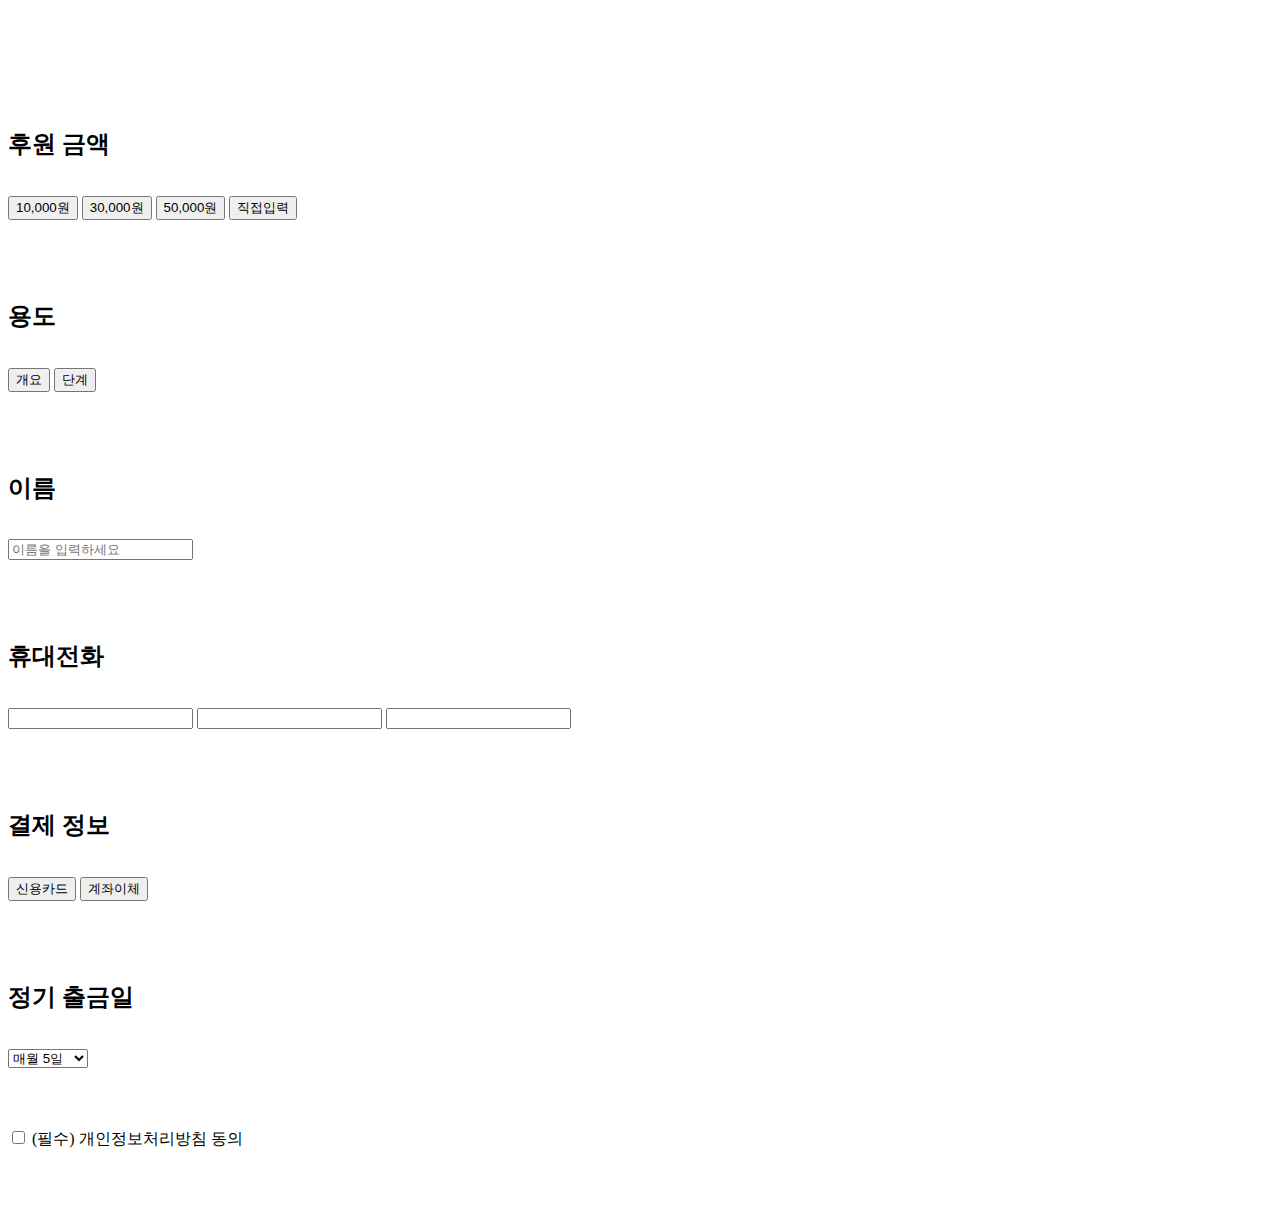
<file: page/join/index.html>
<!DOCTYPE html>
<html lang="ko">
<head>
    <meta charset="UTF-8">
    <meta name="viewport" content="width=device-width, initial-scale=1.0">
    <link rel="stylesheet" href="../../assets/css/join/donation.css">
</head>
<body>

        <main class="main-content">
            <div class="form-section">
                <!-- 후원 금액 -->
                <section class="section">
                    <h2 class="section-title">후원 금액</h2>
                    <div class="amount-selector">
                        <button class="amount-btn">10,000원</button>
                        <button class="amount-btn">30,000원</button>
                        <button class="amount-btn">50,000원</button>
                        <button class="amount-btn active">직접입력</button>
                    </div>
                </section>

                <!-- 용도 -->
                <section class="section">
                    <h2 class="section-title">용도</h2>
                    <div class="usage-selector">
                        <button class="usage-btn active">개요</button>
                        <button class="usage-btn">단계</button>
                    </div>
                </section>

                <!-- 이름 -->
                <section class="section">
                    <h2 class="section-title">이름</h2>
                    <div class="input-wrapper">
                        <input type="text" class="text-input" placeholder="이름을 입력하세요">
                    </div>
                </section>

                <!-- 휴대전화 -->
                <section class="section">
                    <h2 class="section-title">휴대전화</h2>
                    <div class="phone-inputs">
                        <input type="text" class="phone-input" placeholder="">
                        <input type="text" class="phone-input" placeholder="">
                        <input type="text" class="phone-input" placeholder="">
                    </div>
                </section>

                <!-- 결제 정보 -->
                <section class="section">
                    <h2 class="section-title">결제 정보</h2>
                    <div class="payment-buttons">
                        <button class="payment-btn active">신용카드</button>
                        <button class="payment-btn">계좌이체</button>
                    </div>
                </section>

                <!-- 정기 출금일 -->
                <section class="section">
                    <h2 class="section-title">정기 출금일</h2>
                    <div class="dropdown-wrapper">
                        <select class="dropdown">
                            <option>매월 5일</option>
                            <option>매월 10일</option>
                            <option>매월 15일</option>
                            <option>매월 20일</option>
                            <option>매월 25일</option>
                        </select>
                    </div>
                </section>

                <!-- 체크박스 -->
                <section class="section">
                    <label class="checkbox-label">
                        <input type="checkbox" class="checkbox">
                        <span>(필수) 개인정보처리방침 동의</span>
                    </label>
                </section>
            </div>
        </main>
    </div>
</body>
</html>
</file>
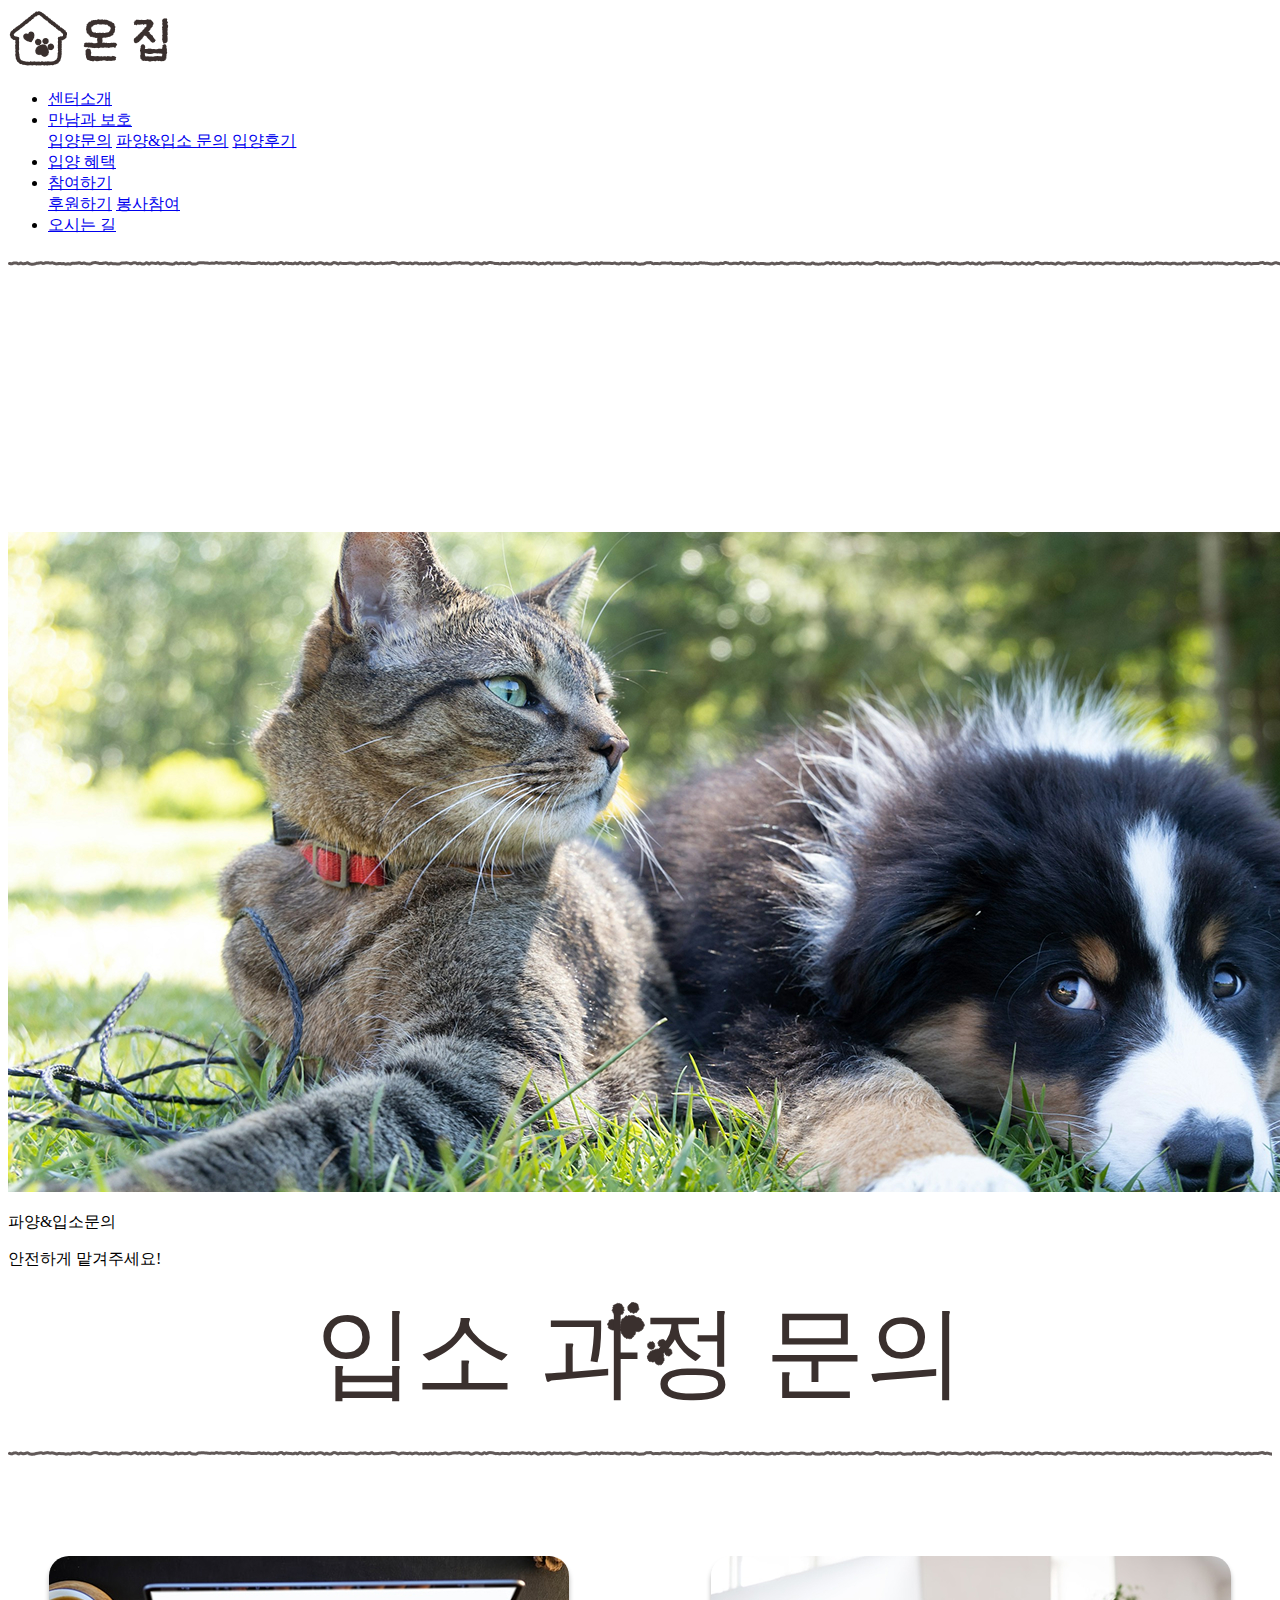
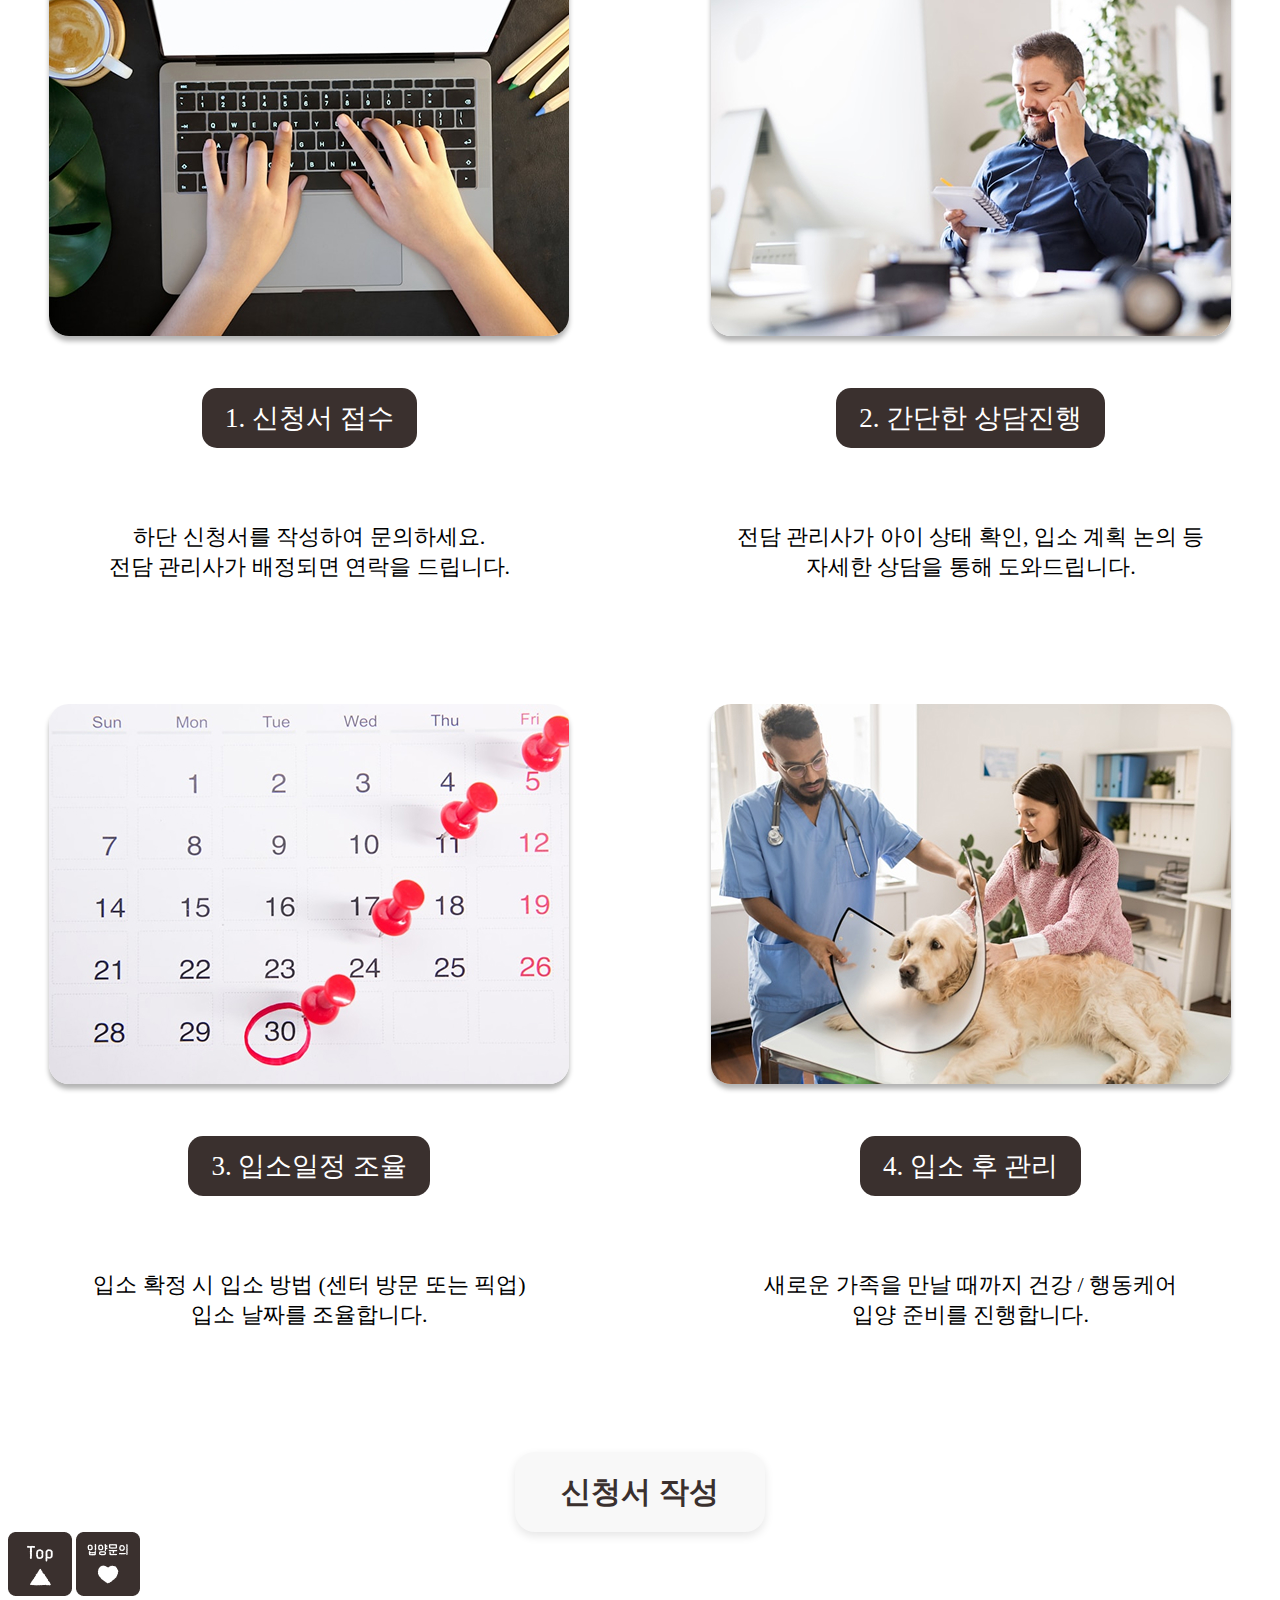
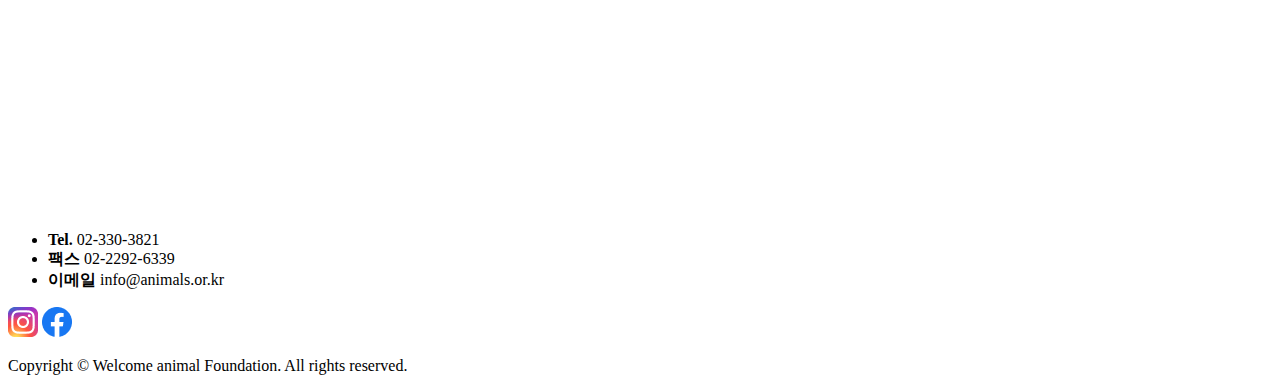
<file: page/adoption/intake.html>
<!DOCTYPE html>
<html lang="en">
<head>
    <meta charset="UTF-8">
    <meta name="viewport" content="width=device-width, initial-scale=1.0">
    <title>Document</title>
    <link rel="stylesheet" href="../../assets/css/adoption/intake.css">
    <script defer src="../../assets/js/common.js"></script>
    <script defer src="../../assets/js/adoption/intake.js"></script>
</head>

<body>
    <!-- 파양 & 입소 문의 -->

    <header>
        <div class="header-inner">
            <div>
                <a href="#"><img src="../../assets/img/common/logo-black.png" alt=""></a>
                <nav>
                    <ul>
                        <li><a href="#">센터소개</a></li>
                        <li><a href="#">만남과 보호</a>
                            <!-- 드롭다운 -->
                            <div class="dropdown">
                                <a href="#">입양문의</a>
                                <a href="#">파양&입소 문의</a>
                                <a href="#">입양후기</a>
                            </div>
                        </li>
                        <li><a href="#">입양 혜택</a></li>
                        <li>
                            <a href="#">참여하기</a>
                            <!-- 드롭다운 -->
                            <div class="dropdown">
                                <a href="#">후원하기</a>
                                <a href="#">봉사참여</a>
                            </div>
                        </li>
                        <li><a href="#">오시는 길</a></li>
                    </ul>
                </nav>
            </div>
            <p><img src="../../assets/img/common/main-line.svg" alt=""></p>
        </div>
    </header>

    <main class="intake_M">
        <div class="rvs_S1">
            <p><img src="../../assets/img/adoption/adoption_intake_main.jpg" alt=""></p>
            <div>
                <div>파양&입소문의</div>
                <p>안전하게 맡겨주세요!</p>
            </div>
        </div>

        <div class="intake_1">
            <div>입소 과정 문의</div>
            <p>
                <svg width="66" height="64" viewBox="0 0 66 64" fill="none" xmlns="http://www.w3.org/2000/svg">
                    <path d="M13.9931 12.1565C13.8371 12.1536 13.7168 12.211 13.6322 12.3288L13.3787 12.682C13.2941 12.7997 13.1814 12.8473 13.0405 12.8249L12.6178 12.7575C12.4768 12.7351 12.3499 12.7752 12.2369 12.8779L11.8978 13.186C11.7848 13.2886 11.6602 13.3671 11.524 13.4215L11.1153 13.5845C10.9791 13.6388 10.8473 13.6211 10.72 13.5314L10.3379 13.2621C10.2105 13.1724 10.086 13.1035 9.96424 13.0555L9.59909 12.9115C9.47738 12.8635 9.34901 12.832 9.214 12.817L8.80896 12.7721C8.67394 12.7571 8.52089 12.758 8.34979 12.7748L7.8365 12.8251C7.66541 12.8419 7.52043 12.8066 7.40158 12.7192L7.04501 12.4571C6.92615 12.3697 6.8777 12.2198 6.89965 12.0073L6.9655 11.37C6.98745 11.1576 6.9197 11.0277 6.76225 10.9805L6.28991 10.8387C6.13246 10.7915 6.04892 10.694 6.03928 10.5462L6.01037 10.103C6.00073 9.95531 5.96135 9.82428 5.89222 9.70996L5.68484 9.36697C5.61572 9.25265 5.53862 9.13495 5.45354 9.01388L5.19832 8.65067C5.11325 8.5296 5.09781 8.3983 5.152 8.25678L5.31456 7.83221C5.36875 7.69068 5.43672 7.55864 5.51849 7.43607L5.7638 7.06836C5.84557 6.94579 5.89853 6.82508 5.92267 6.70624L5.99511 6.34971C6.01925 6.23087 6.00423 6.09479 5.95003 5.94145L5.78743 5.48146C5.73323 5.32812 5.77706 5.21512 5.91891 5.14244L6.34449 4.9244C6.48634 4.85172 6.51568 4.70481 6.4325 4.48366L6.18297 3.82021C6.09979 3.59906 6.13584 3.46246 6.29112 3.41041L6.75698 3.25426C6.91226 3.20221 7.0503 3.14247 7.17109 3.07506L7.53347 2.87282C7.65426 2.80541 7.7764 2.74534 7.8999 2.69262L8.27041 2.53445C8.39391 2.48172 8.51068 2.41512 8.6207 2.33463L8.95078 2.09318C9.06081 2.0127 9.18176 1.95809 9.31363 1.92934L9.70924 1.84311C9.84111 1.81437 9.97079 1.7548 10.0983 1.66441L10.4808 1.39322C10.6083 1.30283 10.7421 1.28623 10.8823 1.34343L11.3027 1.51504C11.4429 1.57224 11.5859 1.58248 11.7318 1.54575L12.1695 1.43556C12.3155 1.39883 12.4484 1.42576 12.5684 1.51635L12.9283 1.78811C13.0483 1.8787 13.176 1.94081 13.3113 1.97443L13.7174 2.0753C13.8527 2.10892 13.9881 2.15019 14.1236 2.19911L14.53 2.34589C14.6655 2.39481 14.7703 2.48408 14.8444 2.61371L15.0668 3.00259C15.1409 3.13222 15.197 3.26864 15.2351 3.41187L15.3494 3.84153C15.3875 3.98475 15.4587 4.0985 15.563 4.18276L15.8758 4.43554C15.9801 4.5198 16.0525 4.62445 16.093 4.74947L16.2146 5.12455C16.2552 5.24957 16.3604 5.35524 16.5304 5.44155L17.0403 5.70047C17.2102 5.78678 17.2169 5.91372 17.0602 6.0813L16.5903 6.58402C16.4337 6.7516 16.4232 6.89633 16.5589 7.01821L16.9659 7.38387C17.1016 7.50575 17.1867 7.63909 17.2214 7.78389L17.3253 8.21828C17.36 8.36308 17.2846 8.48367 17.0991 8.58005L16.5429 8.86921C16.3575 8.96559 16.2602 9.07884 16.2512 9.20897L16.2242 9.59933C16.2152 9.72945 16.2354 9.88521 16.2849 10.0666L16.4334 10.6108C16.4829 10.7922 16.453 10.9318 16.3435 11.0295L16.0151 11.3228C15.9056 11.4205 15.8144 11.5342 15.7414 11.6637L15.5226 12.0524C15.4496 12.182 15.3792 12.2742 15.3115 12.3291L15.1081 12.4938C15.0403 12.5487 14.9805 12.5423 14.9287 12.4746L14.7733 12.2713C14.7214 12.2035 14.6175 12.1682 14.4614 12.1652L13.9931 12.1565Z" fill="#3A302E"/>
                    <path d="M21.4453 8.47694C21.2663 8.36908 21.16 8.21899 21.1264 8.02666L21.0256 7.44968C20.992 7.25735 20.9651 7.06785 20.9449 6.88117L20.8842 6.32113C20.864 6.13444 20.8458 5.9461 20.8295 5.75608L20.7808 5.18605C20.7646 4.99603 20.8039 4.81674 20.8987 4.64816L21.1831 4.14242C21.2778 3.97385 21.3673 3.80958 21.4515 3.64963L21.704 3.16978C21.7881 3.00984 21.9067 2.8786 22.0596 2.77609L22.5183 2.46856C22.6712 2.36604 22.8138 2.26372 22.946 2.16157L23.3425 1.85514C23.4747 1.75299 23.5959 1.62526 23.7063 1.47195L24.0375 1.01202C24.1478 0.858703 24.2878 0.750106 24.4572 0.686224L24.9655 0.494578C25.135 0.430696 25.3099 0.394909 25.4904 0.387216L26.0317 0.36414C26.2122 0.356448 26.3844 0.400442 26.5482 0.496124L27.0397 0.783168C27.2036 0.878849 27.3698 0.931243 27.5383 0.940349L28.0439 0.967666C28.2124 0.976772 28.3784 1.00893 28.5419 1.06413L29.0323 1.22973C29.1958 1.28493 29.3513 1.36023 29.4987 1.45563L29.9409 1.74183C30.0883 1.83723 30.2332 1.94233 30.3757 2.05715L30.8032 2.4016C30.9456 2.51642 31.0198 2.67192 31.0257 2.86809L31.0433 3.45661C31.0492 3.65278 31.0787 3.82917 31.1318 3.98578L31.2912 4.45561C31.3443 4.61221 31.3867 4.77282 31.4184 4.93742L31.5135 5.43121C31.5452 5.59581 31.5882 5.76862 31.6423 5.94964L31.8048 6.4927C31.859 6.67372 31.876 6.85815 31.8558 7.04599L31.7955 7.60952C31.7753 7.79736 31.6966 7.95872 31.5594 8.09362L31.1476 8.49829C31.0103 8.63318 30.8702 8.7541 30.7273 8.86105L30.2986 9.1819C30.1557 9.28885 30.0507 9.44412 29.9836 9.64769L29.7823 10.2584C29.7152 10.462 29.5728 10.55 29.3552 10.5226L28.7022 10.4401C28.4846 10.4126 28.2997 10.4439 28.1477 10.5339L27.6916 10.804C27.5396 10.894 27.3756 10.9841 27.1996 11.0742L26.6718 11.3445C26.4958 11.4346 26.325 11.4139 26.1593 11.2824L25.6622 10.888C25.4966 10.7566 25.3369 10.6576 25.1834 10.5911L24.7227 10.3917C24.5692 10.3252 24.3827 10.3058 24.1633 10.3335L23.505 10.4167C23.2856 10.4444 23.1379 10.3631 23.062 10.1728L22.8341 9.60201C22.7581 9.41174 22.7013 9.27155 22.6637 9.18144L22.551 8.91111C22.5134 8.821 22.4743 8.79148 22.4337 8.82254L22.3118 8.91573C22.2712 8.94679 22.1614 8.90839 21.9824 8.80053L21.4453 8.47694ZM3.44566 17.9887C3.59073 17.8859 3.74745 17.8051 3.91582 17.7465L4.42094 17.5705C4.58931 17.5119 4.76179 17.4761 4.93838 17.4631L5.46814 17.4241C5.64473 17.4111 5.81636 17.4369 5.98304 17.5015L6.48306 17.6954C6.64973 17.76 6.81191 17.8137 6.96959 17.8565L7.44265 17.9849C7.60033 18.0277 7.75734 18.0764 7.91368 18.1309L8.3827 18.2945C8.53904 18.3491 8.71513 18.392 8.91095 18.4234L9.49843 18.5177C9.69425 18.5491 9.81212 18.6642 9.85203 18.8629L9.97176 19.4589C10.0117 19.6576 10.0867 19.8217 10.1968 19.951L10.5271 20.339C10.6372 20.4684 10.7522 20.6059 10.872 20.7517L11.2313 21.1888C11.3511 21.3346 11.4459 21.4976 11.5158 21.6779L11.7254 22.219C11.7953 22.3993 11.7836 22.5787 11.6904 22.7572L11.4108 23.2927C11.3176 23.4712 11.2611 23.6506 11.2413 23.8309L11.1819 24.3716C11.162 24.5518 11.1325 24.7367 11.0933 24.9263L10.9757 25.4948C10.9365 25.6844 10.8235 25.8219 10.6368 25.9074L10.0764 26.1639C9.88959 26.2494 9.75191 26.3793 9.66335 26.5537L9.39766 27.0769C9.3091 27.2513 9.16166 27.3359 8.95535 27.3306L8.33641 27.3148C8.1301 27.3095 7.96095 27.3964 7.82899 27.5754L7.43308 28.1124C7.30111 28.2915 7.13859 28.3359 6.94551 28.2458L6.36627 27.9756C6.17319 27.8855 5.98586 27.862 5.80427 27.9051L5.25952 28.0344C5.07793 28.0775 4.91324 28.0393 4.76544 27.9199L4.32204 27.5614C4.17424 27.4419 4.00685 27.3715 3.81986 27.35L3.25889 27.2857C3.0719 27.2643 2.9151 27.1888 2.78848 27.0591L2.40862 26.6701C2.282 26.5404 2.1371 26.4233 1.97393 26.3187L1.48441 26.0048C1.32124 25.9002 1.2643 25.7357 1.31359 25.5113L1.46146 24.8381C1.51075 24.6137 1.51785 24.4236 1.48277 24.2678L1.37751 23.8003C1.34242 23.6444 1.23727 23.4865 1.06204 23.3264L0.536357 22.8463C0.36113 22.6862 0.318957 22.519 0.409837 22.3445L0.682479 21.8212C0.773359 21.6468 0.876244 21.4888 0.991132 21.3472L1.3358 20.9226C1.45069 20.781 1.55479 20.6438 1.6481 20.5109L1.92804 20.1122C2.02135 19.9793 2.06002 19.7891 2.04404 19.5414L1.99612 18.7985C1.98015 18.5509 2.02607 18.4102 2.1339 18.3765L2.45739 18.2752C2.56521 18.2414 2.6336 18.2435 2.66255 18.2813L2.74941 18.3949C2.77836 18.4328 2.86537 18.4003 3.01044 18.2974L3.44566 17.9887ZM13.5028 23.6529C13.5119 23.4762 13.5227 23.2992 13.5353 23.1219L13.5729 22.5898C13.5854 22.4125 13.6406 22.2415 13.7386 22.0769L14.0323 21.583C14.1303 21.4184 14.1382 21.2395 14.0562 21.0461L13.8101 20.4662C13.7281 20.2729 13.7353 20.0971 13.8316 19.9389L14.1205 19.4641C14.2168 19.3058 14.301 19.1459 14.3732 18.9844L14.5899 18.4997C14.6621 18.3382 14.7105 18.1586 14.7351 17.961L14.8089 17.3682C14.8334 17.1706 14.9369 17.0281 15.1192 16.9405L15.6662 16.6778C15.8485 16.5903 16.0258 16.5114 16.1981 16.4411L16.7149 16.2304C16.8871 16.1602 17.0235 16.0508 17.124 15.9022L17.4255 15.4566C17.526 15.3081 17.6383 15.1652 17.7623 15.0279L18.1343 14.616C18.2583 14.4786 18.3929 14.3472 18.5379 14.2216L18.9731 13.8449C19.1182 13.7194 19.3006 13.713 19.5202 13.8258L20.1793 14.1643C20.399 14.2771 20.584 14.2634 20.7344 14.1232L21.1857 13.7026C21.3361 13.5624 21.501 13.4961 21.6802 13.5035L22.218 13.5258C22.3973 13.5332 22.5724 13.5679 22.7433 13.6297L23.2559 13.8153C23.4268 13.8771 23.6051 13.8671 23.7907 13.7851L24.3476 13.5391C24.5332 13.4571 24.7149 13.4263 24.8926 13.4468L25.4259 13.5081C25.6036 13.5285 25.7841 13.5409 25.9674 13.5452L26.5171 13.5582C26.7004 13.5625 26.8738 13.6081 27.0373 13.6951L27.528 13.956C27.6915 14.043 27.8473 14.1541 27.9952 14.2892L28.4392 14.6947C28.5871 14.8298 28.7412 14.9313 28.9014 14.9991L29.3818 15.2026C29.542 15.2704 29.7042 15.3282 29.8685 15.3758L30.3614 15.5188C30.5257 15.5664 30.7012 15.5934 30.888 15.5999L31.4484 15.6191C31.6352 15.6255 31.7999 15.6802 31.9427 15.7834L32.3709 16.0928C32.5136 16.196 32.668 16.2825 32.8339 16.3524L33.3317 16.5622C33.4977 16.6322 33.6521 16.721 33.7949 16.8287L34.2234 17.152C34.3662 17.2597 34.4572 17.4149 34.4964 17.6174L34.6141 18.225C34.6533 18.4275 34.7324 18.5894 34.8512 18.7108L35.2079 19.0748C35.3268 19.1962 35.4611 19.3122 35.6109 19.4229L36.0602 19.7548C36.21 19.8655 36.293 20.0109 36.3093 20.191L36.3583 20.7313C36.3746 20.9114 36.4431 21.0774 36.5638 21.2292L36.926 21.6846C37.0467 21.8365 37.1276 22.0029 37.1688 22.1839L37.2924 22.7271C37.3336 22.9081 37.3505 23.0917 37.3432 23.2778L37.3211 23.8361C37.3138 24.0222 37.2321 24.1887 37.0761 24.3356L36.608 24.7763C36.452 24.9232 36.3523 25.0795 36.309 25.245L36.179 25.7416C36.1357 25.9071 36.0998 26.0838 36.0714 26.2715L35.986 26.8348C35.9576 27.0226 35.845 27.1485 35.6482 27.2126L35.0579 27.4048C34.8611 27.4689 34.7291 27.5914 34.6619 27.7724L34.4604 28.3153C34.3932 28.4963 34.2666 28.6026 34.0804 28.6342L33.5219 28.729C33.3358 28.7606 33.1737 28.829 33.0358 28.9341L32.622 29.2495C32.4841 29.3546 32.3321 29.4297 32.1661 29.4746L31.6679 29.6095C31.5019 29.6545 31.3322 29.6598 31.159 29.6255L30.6393 29.5225C30.4661 29.4882 30.2984 29.4643 30.1362 29.4508L29.6497 29.4103C29.4875 29.3968 29.3221 29.3937 29.1534 29.401L28.6473 29.4228C28.4786 29.4301 28.4143 29.5499 28.4545 29.7821L28.5752 30.4789C28.6154 30.7112 28.5961 30.9133 28.5174 31.0854L28.2811 31.6018C28.2024 31.7739 28.139 31.9493 28.0908 32.128L27.9464 32.6641C27.8983 32.8428 27.7708 32.9729 27.564 33.0544L26.9435 33.299C26.7367 33.3805 26.6297 33.531 26.6226 33.7505L26.6012 34.409C26.5941 34.6284 26.4907 34.7596 26.291 34.8024L25.6919 34.9308C25.4922 34.9736 25.3562 35.104 25.2838 35.3218L25.0667 35.9755C24.9943 36.1934 24.8658 36.3273 24.6811 36.3771L24.127 36.5266C23.9423 36.5764 23.7587 36.618 23.576 36.6513L23.0278 36.7514C22.8451 36.7847 22.6607 36.7688 22.4745 36.7036L21.916 36.5081C21.7298 36.4429 21.5525 36.4001 21.384 36.3797L20.8784 36.3185C20.7099 36.2981 20.5316 36.3167 20.3437 36.3743L19.7797 36.5472C19.5917 36.6049 19.4343 36.5522 19.3073 36.3892L18.9263 35.9C18.7993 35.737 18.6511 35.6366 18.4816 35.5988L17.9731 35.4854C17.8036 35.4476 17.6588 35.3677 17.5387 35.2457L17.1782 34.8797C17.0581 34.7577 16.9442 34.6332 16.8367 34.506L16.514 34.1245C16.4065 33.9974 16.3072 33.863 16.2161 33.7215L15.943 33.2968C15.852 33.1553 15.7621 33.0129 15.6733 32.8699L15.4071 32.4407C15.3184 32.2977 15.2132 32.1612 15.0916 32.0313L14.7268 31.6417C14.6052 31.5118 14.5094 31.3674 14.4396 31.2084L14.23 30.7316C14.1601 30.5726 14.1346 30.4024 14.1534 30.2208L14.2098 29.676C14.2285 29.4944 14.1396 29.3309 13.943 29.1855L13.3531 28.7494C13.1565 28.604 13.0461 28.4407 13.0219 28.2594L12.9493 27.7156C12.9251 27.5344 12.9608 27.3534 13.0563 27.1726L13.343 26.6304C13.4385 26.4497 13.4393 26.2696 13.3452 26.0902L13.0629 25.5519C12.9688 25.3725 12.9239 25.2118 12.9282 25.0699L12.9413 24.644C12.9456 24.5021 12.9906 24.4325 13.0763 24.4353L13.3335 24.4438C13.4192 24.4466 13.4666 24.3596 13.4756 24.1829L13.5028 23.6529Z" fill="#3A302E"/>
                    <path d="M53.3164 44.7548C53.2662 44.6591 53.1913 44.6053 53.0917 44.5932L52.7929 44.557C52.6933 44.545 52.6268 44.4925 52.5935 44.3995L52.4935 44.1205C52.4601 44.0275 52.3935 43.9638 52.2935 43.9295L51.9936 43.8264C51.8937 43.792 51.8045 43.7426 51.7261 43.678L51.4911 43.4844C51.4127 43.4199 51.3796 43.334 51.3916 43.2268L51.4276 42.9052C51.4396 42.7981 51.4399 42.6995 51.4285 42.6097L51.3942 42.3401C51.3828 42.2503 51.3591 42.1619 51.3232 42.075L51.2156 41.8142C51.1797 41.7273 51.1281 41.6347 51.0609 41.5365L50.8593 41.2418C50.7921 41.1436 50.7652 41.0439 50.7787 40.9426L50.8189 40.6389C50.8323 40.5377 50.9072 40.4584 51.0434 40.4009L51.452 40.2285C51.5883 40.171 51.6445 40.0866 51.6207 39.9754L51.5493 39.6415C51.5255 39.5302 51.5568 39.4471 51.6433 39.392L51.9026 39.2268C51.989 39.1717 52.0554 39.1041 52.1017 39.0241L52.2407 38.784C52.2871 38.7039 52.3328 38.6179 52.3779 38.526L52.5133 38.2501C52.5584 38.1581 52.6329 38.105 52.7368 38.0907L53.0486 38.0479C53.1526 38.0336 53.2553 38.0309 53.357 38.0397L53.6618 38.066C53.7634 38.0748 53.8543 38.0667 53.9345 38.0417L54.175 37.9669C54.2551 37.9419 54.3327 37.8875 54.4077 37.8035L54.6326 37.5516C54.7076 37.4676 54.7908 37.4565 54.8821 37.5184L55.1562 37.704C55.2476 37.7658 55.3465 37.7347 55.453 37.6105L55.7724 37.238C55.8789 37.1139 55.9738 37.0902 56.0571 37.1671L56.3071 37.3978C56.3904 37.4746 56.4727 37.5385 56.5538 37.5893L56.7973 37.7418C56.8784 37.7927 56.9556 37.8468 57.0287 37.9041L57.2481 38.0762C57.3213 38.1336 57.4006 38.1823 57.4861 38.2222L57.7426 38.3421C57.8281 38.382 57.9015 38.4372 57.9629 38.5076L58.1471 38.719C58.2084 38.7894 58.2878 38.8482 58.3851 38.8955L58.6771 39.0372C58.7745 39.0844 58.8291 39.1601 58.8411 39.2642L58.8771 39.5765C58.8891 39.6806 58.9305 39.7708 59.0014 39.8471L59.2141 40.076C59.285 40.1523 59.313 40.242 59.298 40.345L59.253 40.6539C59.238 40.7569 59.2429 40.8551 59.2676 40.9484L59.3417 41.2284C59.3664 41.3217 59.3865 41.4176 59.4019 41.5161L59.4483 41.8117C59.4637 41.9102 59.4445 42.0035 59.3905 42.0917L59.2286 42.3562C59.1747 42.4443 59.1106 42.5238 59.0364 42.5947L58.8138 42.8072C58.7396 42.878 58.6943 42.9591 58.6779 43.0505L58.6287 43.3245C58.6123 43.4159 58.573 43.4947 58.5106 43.5609L58.3235 43.7597C58.2612 43.826 58.2321 43.925 58.2364 44.0569L58.2492 44.4526C58.2534 44.5845 58.1786 44.6308 58.0248 44.5916L57.5631 44.474C57.4093 44.4348 57.3179 44.4766 57.2892 44.5996L57.2029 44.9684C57.1742 45.0913 57.1217 45.1874 57.0453 45.2567L56.8164 45.4645C56.7401 45.5338 56.6418 45.5282 56.5215 45.4478L56.1607 45.2066C56.0404 45.1262 55.9393 45.105 55.8574 45.1428L55.6115 45.2565C55.5295 45.2944 55.4418 45.3586 55.3482 45.4491L55.0675 45.7205C54.9739 45.811 54.8792 45.8393 54.7834 45.8055L54.496 45.7039C54.4002 45.67 54.3009 45.6526 54.198 45.6515L53.8892 45.6482C53.7863 45.6471 53.7069 45.6351 53.651 45.6123L53.4833 45.5438C53.4274 45.5209 53.4113 45.4825 53.4352 45.4285L53.5068 45.2664C53.5306 45.2124 53.5174 45.1375 53.4672 45.0419L53.3164 44.7548Z" fill="#3A302E"/>
                    <path d="M58.0323 48.0504C58.0381 47.9058 58.0937 47.7913 58.1992 47.7068L58.5158 47.4534C58.6213 47.369 58.7273 47.2895 58.8338 47.215L59.1534 46.9916C59.26 46.9171 59.3682 46.8433 59.4781 46.7701L59.8077 46.5506C59.9176 46.4775 60.0395 46.4416 60.1734 46.4429L60.575 46.4469C60.7089 46.4483 60.8384 46.4479 60.9635 46.4456L61.3388 46.439C61.4639 46.4367 61.583 46.4649 61.6962 46.5236L62.0356 46.6994C62.1488 46.7581 62.2583 46.8105 62.3644 46.8566L62.6824 46.9951C62.7885 47.0413 62.9064 47.0723 63.0362 47.0882L63.4256 47.1359C63.5554 47.1518 63.6679 47.2005 63.7631 47.282L64.0488 47.5266C64.144 47.6082 64.224 47.7024 64.2888 47.8093L64.4832 48.1301C64.548 48.2371 64.5787 48.3562 64.5752 48.4875L64.5648 48.8814C64.5614 49.0127 64.5849 49.131 64.6356 49.2363L64.7875 49.5522C64.8381 49.6575 64.8739 49.7689 64.8949 49.8865L64.9578 50.2393C64.9788 50.3568 64.9849 50.4763 64.9761 50.5975L64.9498 50.9612C64.941 51.0824 64.9255 51.2054 64.9033 51.3301L64.8368 51.7042C64.8146 51.829 64.7449 51.9258 64.6279 51.9947L64.2766 52.2015C64.1596 52.2704 64.0624 52.3471 63.985 52.4315L63.753 52.6847C63.6757 52.7692 63.5924 52.8484 63.5031 52.9225L63.2351 53.1448C63.1458 53.2188 63.0553 53.3025 62.9635 53.3957L62.6881 53.6752C62.5963 53.7684 62.4901 53.8401 62.3694 53.8905L62.0073 54.0417C61.8866 54.092 61.7625 54.098 61.6349 54.0597L61.2522 53.9447C61.1246 53.9063 61.0045 53.8616 60.892 53.8105L60.5545 53.6573C60.442 53.6062 60.3128 53.5943 60.1669 53.6214L59.7292 53.7027C59.5833 53.7298 59.4825 53.6728 59.4266 53.5315L59.2591 53.1079C59.2032 52.9666 59.1227 52.8649 59.0174 52.8027L58.7015 52.6159C58.5962 52.5536 58.4869 52.4841 58.3736 52.4074L58.0338 52.1772C57.9205 52.1004 57.8761 51.9899 57.9007 51.8455L57.9744 51.4125C57.9989 51.2682 58.0058 51.1383 57.995 51.023L57.9625 50.677C57.9517 50.5617 57.9013 50.4421 57.8114 50.3182L57.5416 49.9465C57.4517 49.8226 57.4518 49.7059 57.5419 49.5964L57.8123 49.2679C57.9025 49.1584 57.9686 49.0773 58.0108 49.0244L58.1372 48.8659C58.1794 48.8131 58.1843 48.7795 58.1519 48.7652L58.0548 48.7224C58.0224 48.7081 58.0091 48.6286 58.0149 48.4841L58.0323 48.0504ZM46.2631 40.2978C46.3739 40.3515 46.4751 40.4197 46.5668 40.5024L46.8418 40.7502C46.9335 40.8329 47.0127 40.9256 47.0795 41.0284L47.2796 41.3369C47.3464 41.4397 47.3879 41.5524 47.4042 41.6751L47.4532 42.0431C47.4695 42.1658 47.491 42.2821 47.5175 42.392L47.5972 42.7218C47.6238 42.8318 47.6466 42.9433 47.6656 43.0563L47.7226 43.3954C47.7416 43.5084 47.7742 43.6296 47.8204 43.7589L47.959 44.1468C48.0052 44.2761 47.9746 44.3859 47.8673 44.4763L47.5455 44.7476C47.4383 44.838 47.3638 44.9382 47.322 45.0481L47.1966 45.3778C47.1548 45.4878 47.1096 45.6033 47.0611 45.7246L46.9156 46.0883C46.867 46.2095 46.7997 46.3214 46.7136 46.4239L46.4551 46.7313C46.369 46.8338 46.2562 46.8865 46.1169 46.8895L45.6988 46.8982C45.5594 46.9012 45.4317 46.9267 45.3157 46.9747L44.9678 47.1188C44.8519 47.1668 44.7298 47.2105 44.6018 47.2499L44.2176 47.368C44.0895 47.4073 43.9684 47.3846 43.8543 47.2997L43.512 47.0452C43.3979 46.9603 43.2731 46.9201 43.1378 46.9245L42.7318 46.9376C42.5964 46.942 42.496 46.8807 42.4305 46.7537L42.2338 46.3729C42.1683 46.2459 42.0592 46.1723 41.9066 46.1518L41.4488 46.0905C41.2962 46.0701 41.2151 45.9863 41.2054 45.8391L41.1764 45.3976C41.1668 45.2504 41.1186 45.1289 41.0319 45.0331L40.7719 44.7457C40.6853 44.6498 40.6536 44.5372 40.6768 44.4077L40.7466 44.0192C40.7698 43.8897 40.7568 43.7647 40.7075 43.6441L40.5596 43.2823C40.5103 43.1616 40.5039 43.0413 40.5404 42.9213L40.6499 42.5612C40.6863 42.4412 40.7092 42.3142 40.7183 42.1803L40.7456 41.7787C40.7547 41.6448 40.8356 41.5555 40.9882 41.5106L41.4459 41.376C41.5985 41.3312 41.7162 41.2721 41.7991 41.1989L42.0477 40.9793C42.1305 40.9061 42.1913 40.7896 42.2301 40.63L42.3463 40.151C42.385 39.9914 42.4724 39.91 42.6086 39.9071L43.0169 39.8981C43.1531 39.8952 43.2832 39.9049 43.4074 39.9275L43.7799 39.9951C43.9041 40.0177 44.022 40.0351 44.1338 40.0475L44.4689 40.0845C44.5807 40.0968 44.709 40.0569 44.854 39.9647L45.2888 39.6881C45.4337 39.5959 45.5344 39.5768 45.5908 39.631L45.76 39.7936C45.8164 39.8477 45.838 39.8899 45.8247 39.9201L45.7847 40.0107C45.7714 40.0408 45.8201 40.0828 45.9308 40.1366L46.2631 40.2978ZM46.1773 48.2877C46.2875 48.2343 46.3985 48.1819 46.5103 48.1304L46.8457 47.9759C46.9575 47.9244 47.0796 47.901 47.2121 47.9055L47.6097 47.9193C47.7422 47.9238 47.8534 47.869 47.9434 47.7548L48.2133 47.4123C48.3033 47.2981 48.4123 47.2439 48.5404 47.2496L48.9248 47.2667C49.0529 47.2724 49.178 47.2702 49.3001 47.2602L49.6663 47.2302C49.7884 47.2202 49.9135 47.1897 50.0416 47.1388L50.4259 46.9861C50.554 46.9351 50.675 46.9504 50.7888 47.0319L51.1305 47.2762C51.2444 47.3577 51.3513 47.439 51.4513 47.5201L51.7514 47.7635C51.8514 47.8446 51.9632 47.8909 52.0868 47.9024L52.4577 47.9369C52.5813 47.9484 52.7055 47.9688 52.8301 47.9983L53.204 48.0868C53.3286 48.1163 53.4532 48.1542 53.5777 48.2003L53.9513 48.3389C54.0758 48.3851 54.1405 48.4936 54.1452 48.6645L54.1594 49.1772C54.1642 49.3481 54.2341 49.4558 54.3693 49.5004L54.7749 49.6341C54.9101 49.6786 55.0053 49.7565 55.0605 49.8678L55.2262 50.2015C55.2814 50.3128 55.3187 50.4305 55.3381 50.5548L55.3964 50.9278C55.4158 51.0521 55.4813 51.1569 55.5929 51.2422L55.9277 51.4981C56.0393 51.5835 56.1185 51.6834 56.1653 51.7981L56.3058 52.1421C56.3526 52.2568 56.4052 52.3704 56.4637 52.4831L56.639 52.821C56.6974 52.9336 56.7275 53.054 56.7293 53.1822L56.7344 53.5669C56.7361 53.6951 56.7206 53.8266 56.6879 53.9614L56.5898 54.3659C56.5571 54.5007 56.5469 54.628 56.5591 54.7478L56.5957 55.1071C56.6079 55.2269 56.6269 55.3446 56.6528 55.4602L56.7303 55.8069C56.7561 55.9224 56.7982 56.0379 56.8565 56.1534L57.0316 56.4998C57.09 56.6153 57.1116 56.7336 57.0966 56.8545L57.0515 57.2175C57.0365 57.3384 57.0354 57.4609 57.0483 57.5849L57.0868 57.9569C57.0997 58.0809 57.0972 58.2042 57.0794 58.3268L57.0261 58.6945C57.0083 58.817 56.9445 58.9239 56.8347 59.0152L56.5052 59.2891C56.3954 59.3803 56.3235 59.4823 56.2894 59.5948L56.1874 59.9325C56.1533 60.0451 56.1277 60.1653 56.1105 60.293L56.0587 60.6763C56.0415 60.804 55.981 60.9029 55.8771 60.9728L55.5656 61.1825C55.4617 61.2524 55.3839 61.3493 55.3319 61.4731L55.1762 61.8446C55.1243 61.9685 55.0503 62.073 54.9542 62.1584L54.6658 62.4143C54.5697 62.4996 54.4639 62.5711 54.3486 62.6286L54.0024 62.8013C53.8871 62.8588 53.7588 62.8647 53.6177 62.819L53.1943 62.6819C53.0532 62.6361 52.9252 62.6277 52.8103 62.6566L52.4657 62.7432C52.3508 62.7721 52.2316 62.8091 52.1082 62.8544L51.738 62.9903C51.6146 63.0356 51.5006 63.0093 51.3962 62.9112L51.0829 62.6171C50.9784 62.519 50.8601 62.4798 50.7279 62.4993L50.3313 62.5579C50.1991 62.5775 50.0924 62.536 50.0112 62.4336L49.7676 62.1263C49.6864 62.0239 49.5909 61.9483 49.4811 61.8997L49.1519 61.7537C49.0422 61.705 48.946 61.6378 48.8634 61.552L48.6155 61.2947C48.5329 61.2089 48.4732 61.1078 48.4363 60.9912L48.3256 60.6416C48.2887 60.525 48.2473 60.4153 48.2015 60.3124L48.0639 60.0037C48.0181 59.9008 47.9648 59.7994 47.9042 59.6995L47.7223 59.3996C47.6617 59.2997 47.5676 59.3006 47.4401 59.4024L47.0575 59.7077C46.93 59.8095 46.8009 59.8652 46.6702 59.8748L46.2782 59.9035C46.1475 59.9131 46.02 59.933 45.8955 59.9633L45.5221 60.0544C45.3976 60.0847 45.2762 60.0507 45.1578 59.9524L44.8026 59.6574C44.6843 59.559 44.5573 59.5443 44.4217 59.6131L44.0151 59.8195C43.8795 59.8883 43.7655 59.8692 43.673 59.7623L43.3954 59.4416C43.3029 59.3347 43.1785 59.2956 43.0222 59.3243L42.5532 59.4104C42.3969 59.4391 42.2728 59.4057 42.1811 59.3102L41.9057 59.0238C41.814 58.9283 41.7275 58.8307 41.6464 58.731L41.4031 58.4317C41.322 58.332 41.2702 58.2148 41.2477 58.0801L41.1802 57.676C41.1577 57.5413 41.1246 57.4195 41.0808 57.3104L40.9495 56.9832C40.9058 56.8742 40.8351 56.7722 40.7375 56.6774L40.4447 56.3928C40.347 56.2979 40.3265 56.1848 40.3832 56.0534L40.553 55.6593C40.6096 55.5279 40.6212 55.4045 40.5876 55.2891L40.487 54.9428C40.4535 54.8273 40.4537 54.7128 40.4877 54.5993L40.5897 54.2586C40.6237 54.1451 40.6613 54.0345 40.7026 53.9269L40.8266 53.604C40.8679 53.4963 40.9163 53.3913 40.9719 53.2889L41.1386 52.9817C41.1941 52.8793 41.2505 52.7773 41.3078 52.6758L41.4795 52.3713C41.5367 52.2698 41.5845 52.1605 41.6228 52.0434L41.7376 51.6922C41.7759 51.5751 41.8316 51.4689 41.9048 51.3736L42.1243 51.0875C42.1975 50.9922 42.2923 50.9199 42.4088 50.8708L42.7581 50.7235C42.8746 50.6744 42.9441 50.566 42.9668 50.3982L43.0349 49.895C43.0576 49.7272 43.12 49.6058 43.2219 49.5307L43.5276 49.3055C43.6296 49.2304 43.7513 49.1917 43.8928 49.1895L44.3173 49.1828C44.4588 49.1805 44.5683 49.121 44.6458 49.0041L44.8784 48.6534C44.9559 48.5366 45.0384 48.4558 45.126 48.4111L45.3888 48.2771C45.4763 48.2325 45.5336 48.2366 45.5604 48.2896L45.641 48.4484C45.6678 48.5013 45.7364 48.5011 45.8466 48.4478L46.1773 48.2877Z" fill="#3A302E"/>
                    <path d="M13.9931 12.1565C13.8371 12.1536 13.7168 12.211 13.6322 12.3288L13.3787 12.682C13.2941 12.7997 13.1814 12.8473 13.0405 12.8249L12.6178 12.7575C12.4768 12.7351 12.3499 12.7752 12.2369 12.8779L11.8978 13.186C11.7848 13.2886 11.6602 13.3671 11.524 13.4215L11.1153 13.5845C10.9791 13.6388 10.8473 13.6211 10.72 13.5314L10.3379 13.2621C10.2105 13.1724 10.086 13.1035 9.96424 13.0555L9.59909 12.9115C9.47738 12.8635 9.34901 12.832 9.214 12.817L8.80896 12.7721C8.67394 12.7571 8.52089 12.758 8.34979 12.7748L7.8365 12.8251C7.66541 12.8419 7.52043 12.8066 7.40158 12.7192L7.04501 12.4571C6.92615 12.3697 6.8777 12.2198 6.89965 12.0073L6.9655 11.37C6.98745 11.1576 6.9197 11.0277 6.76225 10.9805L6.28991 10.8387C6.13246 10.7915 6.04892 10.694 6.03928 10.5462L6.01037 10.103C6.00073 9.95531 5.96135 9.82428 5.89222 9.70996L5.68484 9.36697C5.61572 9.25265 5.53862 9.13495 5.45354 9.01388L5.19832 8.65067C5.11325 8.5296 5.09781 8.3983 5.152 8.25678L5.31456 7.83221C5.36875 7.69068 5.43672 7.55864 5.51849 7.43607L5.7638 7.06836C5.84557 6.94579 5.89853 6.82508 5.92267 6.70624L5.99511 6.34971C6.01925 6.23087 6.00423 6.09479 5.95003 5.94145L5.78743 5.48146C5.73323 5.32812 5.77706 5.21512 5.91891 5.14244L6.34449 4.9244C6.48634 4.85172 6.51568 4.70481 6.4325 4.48366L6.18297 3.82021C6.09979 3.59906 6.13584 3.46246 6.29112 3.41041L6.75698 3.25426C6.91226 3.20221 7.0503 3.14247 7.17109 3.07506L7.53347 2.87282C7.65426 2.80541 7.7764 2.74534 7.8999 2.69262L8.27041 2.53445C8.39391 2.48172 8.51068 2.41512 8.6207 2.33463L8.95078 2.09318C9.06081 2.0127 9.18176 1.95809 9.31363 1.92934L9.70924 1.84311C9.84111 1.81437 9.97079 1.7548 10.0983 1.66441L10.4808 1.39322C10.6083 1.30283 10.7421 1.28623 10.8823 1.34343L11.3027 1.51504C11.4429 1.57224 11.5859 1.58248 11.7318 1.54575L12.1695 1.43556C12.3155 1.39883 12.4484 1.42576 12.5684 1.51635L12.9283 1.78811C13.0483 1.8787 13.176 1.94081 13.3113 1.97443L13.7174 2.0753C13.8527 2.10892 13.9881 2.15019 14.1236 2.19911L14.53 2.34589C14.6655 2.39481 14.7703 2.48408 14.8444 2.61371L15.0668 3.00259C15.1409 3.13222 15.197 3.26864 15.2351 3.41187L15.3494 3.84153C15.3875 3.98475 15.4587 4.0985 15.563 4.18276L15.8758 4.43554C15.9801 4.5198 16.0525 4.62445 16.093 4.74947L16.2146 5.12455C16.2552 5.24957 16.3604 5.35524 16.5304 5.44155L17.0403 5.70047C17.2102 5.78678 17.2169 5.91372 17.0602 6.0813L16.5903 6.58402C16.4337 6.7516 16.4232 6.89633 16.5589 7.01821L16.9659 7.38387C17.1016 7.50575 17.1867 7.63909 17.2214 7.78389L17.3253 8.21828C17.36 8.36308 17.2846 8.48367 17.0991 8.58005L16.5429 8.86921C16.3575 8.96559 16.2602 9.07884 16.2512 9.20897L16.2242 9.59933C16.2152 9.72945 16.2354 9.88521 16.2849 10.0666L16.4334 10.6108C16.4829 10.7922 16.453 10.9318 16.3435 11.0295L16.0151 11.3228C15.9056 11.4205 15.8144 11.5342 15.7414 11.6637L15.5226 12.0524C15.4496 12.182 15.3792 12.2742 15.3115 12.3291L15.1081 12.4938C15.0403 12.5487 14.9805 12.5423 14.9287 12.4746L14.7733 12.2713C14.7214 12.2035 14.6175 12.1682 14.4614 12.1652L13.9931 12.1565Z" stroke="#3A302E" stroke-width="0.726434"/>
                    <path d="M21.4453 8.47694C21.2663 8.36908 21.16 8.21899 21.1264 8.02666L21.0256 7.44968C20.992 7.25735 20.9651 7.06785 20.9449 6.88117L20.8842 6.32113C20.864 6.13444 20.8458 5.9461 20.8295 5.75608L20.7808 5.18605C20.7646 4.99603 20.8039 4.81674 20.8987 4.64816L21.1831 4.14242C21.2778 3.97385 21.3673 3.80958 21.4515 3.64963L21.704 3.16978C21.7881 3.00984 21.9067 2.8786 22.0596 2.77609L22.5183 2.46856C22.6712 2.36604 22.8138 2.26372 22.946 2.16157L23.3425 1.85514C23.4747 1.75299 23.5959 1.62526 23.7063 1.47195L24.0375 1.01202C24.1478 0.858703 24.2878 0.750106 24.4572 0.686224L24.9655 0.494578C25.135 0.430696 25.3099 0.394909 25.4904 0.387216L26.0317 0.36414C26.2122 0.356448 26.3844 0.400442 26.5482 0.496124L27.0397 0.783168C27.2036 0.878849 27.3698 0.931243 27.5383 0.940349L28.0439 0.967666C28.2124 0.976772 28.3784 1.00893 28.5419 1.06413L29.0323 1.22973C29.1958 1.28493 29.3513 1.36023 29.4987 1.45563L29.9409 1.74183C30.0883 1.83723 30.2332 1.94233 30.3757 2.05715L30.8032 2.4016C30.9456 2.51642 31.0198 2.67192 31.0257 2.86809L31.0433 3.45661C31.0492 3.65278 31.0787 3.82917 31.1318 3.98578L31.2912 4.45561C31.3443 4.61221 31.3867 4.77282 31.4184 4.93742L31.5135 5.43121C31.5452 5.59581 31.5882 5.76862 31.6423 5.94964L31.8048 6.4927C31.859 6.67372 31.876 6.85815 31.8558 7.04599L31.7955 7.60952C31.7753 7.79736 31.6966 7.95872 31.5594 8.09362L31.1476 8.49829C31.0103 8.63318 30.8702 8.7541 30.7273 8.86105L30.2986 9.1819C30.1557 9.28885 30.0507 9.44412 29.9836 9.64769L29.7823 10.2584C29.7152 10.462 29.5728 10.55 29.3552 10.5226L28.7022 10.4401C28.4846 10.4126 28.2997 10.4439 28.1477 10.5339L27.6916 10.804C27.5396 10.894 27.3756 10.9841 27.1996 11.0742L26.6718 11.3445C26.4958 11.4346 26.325 11.4139 26.1593 11.2824L25.6622 10.888C25.4966 10.7566 25.3369 10.6576 25.1834 10.5911L24.7227 10.3917C24.5692 10.3252 24.3827 10.3058 24.1633 10.3335L23.505 10.4167C23.2856 10.4444 23.1379 10.3631 23.062 10.1728L22.8341 9.60201C22.7581 9.41174 22.7013 9.27155 22.6637 9.18144L22.551 8.91111C22.5134 8.821 22.4743 8.79148 22.4337 8.82254L22.3118 8.91573C22.2712 8.94679 22.1614 8.90839 21.9824 8.80053L21.4453 8.47694ZM3.44566 17.9887C3.59073 17.8859 3.74745 17.8051 3.91582 17.7465L4.42094 17.5705C4.58931 17.5119 4.76179 17.4761 4.93838 17.4631L5.46814 17.4241C5.64473 17.4111 5.81636 17.4369 5.98304 17.5015L6.48306 17.6954C6.64973 17.76 6.81191 17.8137 6.96959 17.8565L7.44265 17.9849C7.60033 18.0277 7.75734 18.0764 7.91368 18.1309L8.3827 18.2945C8.53904 18.3491 8.71513 18.392 8.91095 18.4234L9.49843 18.5177C9.69425 18.5491 9.81212 18.6642 9.85203 18.8629L9.97176 19.4589C10.0117 19.6576 10.0867 19.8217 10.1968 19.951L10.5271 20.339C10.6372 20.4684 10.7522 20.6059 10.872 20.7517L11.2313 21.1888C11.3511 21.3346 11.4459 21.4976 11.5158 21.6779L11.7254 22.219C11.7953 22.3993 11.7836 22.5787 11.6904 22.7572L11.4108 23.2927C11.3176 23.4712 11.2611 23.6506 11.2413 23.8309L11.1819 24.3716C11.162 24.5518 11.1325 24.7367 11.0933 24.9263L10.9757 25.4948C10.9365 25.6844 10.8235 25.8219 10.6368 25.9074L10.0764 26.1639C9.88959 26.2494 9.75191 26.3793 9.66335 26.5537L9.39766 27.0769C9.3091 27.2513 9.16166 27.3359 8.95535 27.3306L8.33641 27.3148C8.1301 27.3095 7.96095 27.3964 7.82899 27.5754L7.43308 28.1124C7.30111 28.2915 7.13859 28.3359 6.94551 28.2458L6.36627 27.9756C6.17319 27.8855 5.98586 27.862 5.80427 27.9051L5.25952 28.0344C5.07793 28.0775 4.91324 28.0393 4.76544 27.9199L4.32204 27.5614C4.17424 27.4419 4.00685 27.3715 3.81986 27.35L3.25889 27.2857C3.0719 27.2643 2.9151 27.1888 2.78848 27.0591L2.40862 26.6701C2.282 26.5404 2.1371 26.4233 1.97393 26.3187L1.48441 26.0048C1.32124 25.9002 1.2643 25.7357 1.31359 25.5113L1.46146 24.8381C1.51075 24.6137 1.51785 24.4236 1.48277 24.2678L1.37751 23.8003C1.34242 23.6444 1.23727 23.4865 1.06204 23.3264L0.536357 22.8463C0.36113 22.6862 0.318957 22.519 0.409837 22.3445L0.682479 21.8212C0.773359 21.6468 0.876244 21.4888 0.991132 21.3472L1.3358 20.9226C1.45069 20.781 1.55479 20.6438 1.6481 20.5109L1.92804 20.1122C2.02135 19.9793 2.06002 19.7891 2.04404 19.5414L1.99612 18.7985C1.98015 18.5509 2.02607 18.4102 2.1339 18.3765L2.45739 18.2752C2.56521 18.2414 2.6336 18.2435 2.66255 18.2813L2.74941 18.3949C2.77836 18.4328 2.86537 18.4003 3.01044 18.2974L3.44566 17.9887ZM13.5028 23.6529C13.5119 23.4762 13.5227 23.2992 13.5353 23.1219L13.5729 22.5898C13.5854 22.4125 13.6406 22.2415 13.7386 22.0769L14.0323 21.583C14.1303 21.4184 14.1382 21.2395 14.0562 21.0461L13.8101 20.4662C13.7281 20.2729 13.7353 20.0971 13.8316 19.9389L14.1205 19.4641C14.2168 19.3058 14.301 19.1459 14.3732 18.9844L14.5899 18.4997C14.6621 18.3382 14.7105 18.1586 14.7351 17.961L14.8089 17.3682C14.8334 17.1706 14.9369 17.0281 15.1192 16.9405L15.6662 16.6778C15.8485 16.5903 16.0258 16.5114 16.1981 16.4411L16.7149 16.2304C16.8871 16.1602 17.0235 16.0508 17.124 15.9022L17.4255 15.4566C17.526 15.3081 17.6383 15.1652 17.7623 15.0279L18.1343 14.616C18.2583 14.4786 18.3929 14.3472 18.5379 14.2216L18.9731 13.8449C19.1182 13.7194 19.3006 13.713 19.5202 13.8258L20.1793 14.1643C20.399 14.2771 20.584 14.2634 20.7344 14.1232L21.1857 13.7026C21.3361 13.5624 21.501 13.4961 21.6802 13.5035L22.218 13.5258C22.3973 13.5332 22.5724 13.5679 22.7433 13.6297L23.2559 13.8153C23.4268 13.8771 23.6051 13.8671 23.7907 13.7851L24.3476 13.5391C24.5332 13.4571 24.7149 13.4263 24.8926 13.4468L25.4259 13.5081C25.6036 13.5285 25.7841 13.5409 25.9674 13.5452L26.5171 13.5582C26.7004 13.5625 26.8738 13.6081 27.0373 13.6951L27.528 13.956C27.6915 14.043 27.8473 14.1541 27.9952 14.2892L28.4392 14.6947C28.5871 14.8298 28.7412 14.9313 28.9014 14.9991L29.3818 15.2026C29.542 15.2704 29.7042 15.3282 29.8685 15.3758L30.3614 15.5188C30.5257 15.5664 30.7012 15.5934 30.888 15.5999L31.4484 15.6191C31.6352 15.6255 31.7999 15.6802 31.9427 15.7834L32.3709 16.0928C32.5136 16.196 32.668 16.2825 32.8339 16.3524L33.3317 16.5622C33.4977 16.6322 33.6521 16.721 33.7949 16.8287L34.2234 17.152C34.3662 17.2597 34.4572 17.4149 34.4964 17.6174L34.6141 18.225C34.6533 18.4275 34.7324 18.5894 34.8512 18.7108L35.2079 19.0748C35.3268 19.1962 35.4611 19.3122 35.6109 19.4229L36.0602 19.7548C36.21 19.8655 36.293 20.0109 36.3093 20.191L36.3583 20.7313C36.3746 20.9114 36.4431 21.0774 36.5638 21.2292L36.926 21.6846C37.0467 21.8365 37.1276 22.0029 37.1688 22.1839L37.2924 22.7271C37.3336 22.9081 37.3505 23.0917 37.3432 23.2778L37.3211 23.8361C37.3138 24.0222 37.2321 24.1887 37.0761 24.3356L36.608 24.7763C36.452 24.9232 36.3523 25.0795 36.309 25.245L36.179 25.7416C36.1357 25.9071 36.0998 26.0838 36.0714 26.2715L35.986 26.8348C35.9576 27.0226 35.845 27.1485 35.6482 27.2126L35.0579 27.4048C34.8611 27.4689 34.7291 27.5914 34.6619 27.7724L34.4604 28.3153C34.3932 28.4963 34.2666 28.6026 34.0804 28.6342L33.5219 28.729C33.3358 28.7606 33.1737 28.829 33.0358 28.9341L32.622 29.2495C32.4841 29.3546 32.3321 29.4297 32.1661 29.4746L31.6679 29.6095C31.5019 29.6545 31.3322 29.6598 31.159 29.6255L30.6393 29.5225C30.4661 29.4882 30.2984 29.4643 30.1362 29.4508L29.6497 29.4103C29.4875 29.3968 29.3221 29.3937 29.1534 29.401L28.6473 29.4228C28.4786 29.4301 28.4143 29.5499 28.4545 29.7821L28.5752 30.4789C28.6154 30.7112 28.5961 30.9133 28.5174 31.0854L28.2811 31.6018C28.2024 31.7739 28.139 31.9493 28.0908 32.128L27.9464 32.6641C27.8983 32.8428 27.7708 32.9729 27.564 33.0544L26.9435 33.299C26.7367 33.3805 26.6297 33.531 26.6226 33.7505L26.6012 34.409C26.5941 34.6284 26.4907 34.7596 26.291 34.8024L25.6919 34.9308C25.4922 34.9736 25.3562 35.104 25.2838 35.3218L25.0667 35.9755C24.9943 36.1934 24.8658 36.3273 24.6811 36.3771L24.127 36.5266C23.9423 36.5764 23.7587 36.618 23.576 36.6513L23.0278 36.7514C22.8451 36.7847 22.6607 36.7688 22.4745 36.7036L21.916 36.5081C21.7298 36.4429 21.5525 36.4001 21.384 36.3797L20.8784 36.3185C20.7099 36.2981 20.5316 36.3167 20.3437 36.3743L19.7797 36.5472C19.5917 36.6049 19.4343 36.5522 19.3073 36.3892L18.9263 35.9C18.7993 35.737 18.6511 35.6366 18.4816 35.5988L17.9731 35.4854C17.8036 35.4476 17.6588 35.3677 17.5387 35.2457L17.1782 34.8797C17.0581 34.7577 16.9442 34.6332 16.8367 34.506L16.514 34.1245C16.4065 33.9974 16.3072 33.863 16.2161 33.7215L15.943 33.2968C15.852 33.1553 15.7621 33.0129 15.6733 32.8699L15.4071 32.4407C15.3184 32.2977 15.2132 32.1612 15.0916 32.0313L14.7268 31.6417C14.6052 31.5118 14.5094 31.3674 14.4396 31.2084L14.23 30.7316C14.1601 30.5726 14.1346 30.4024 14.1534 30.2208L14.2098 29.676C14.2285 29.4944 14.1396 29.3309 13.943 29.1855L13.3531 28.7494C13.1565 28.604 13.0461 28.4407 13.0219 28.2594L12.9493 27.7156C12.9251 27.5344 12.9608 27.3534 13.0563 27.1726L13.343 26.6304C13.4385 26.4497 13.4393 26.2696 13.3452 26.0902L13.0629 25.5519C12.9688 25.3725 12.9239 25.2118 12.9282 25.0699L12.9413 24.644C12.9456 24.5021 12.9906 24.4325 13.0763 24.4353L13.3335 24.4438C13.4192 24.4466 13.4666 24.3596 13.4756 24.1829L13.5028 23.6529Z" stroke="#3A302E" stroke-width="0.726434"/>
                    <path d="M53.3164 44.7548C53.2662 44.6591 53.1913 44.6053 53.0917 44.5932L52.7929 44.557C52.6933 44.545 52.6268 44.4925 52.5935 44.3995L52.4935 44.1205C52.4601 44.0275 52.3935 43.9638 52.2935 43.9295L51.9936 43.8264C51.8937 43.792 51.8045 43.7426 51.7261 43.678L51.4911 43.4844C51.4127 43.4199 51.3796 43.334 51.3916 43.2268L51.4276 42.9052C51.4396 42.7981 51.4399 42.6995 51.4285 42.6097L51.3942 42.3401C51.3828 42.2503 51.3591 42.1619 51.3232 42.075L51.2156 41.8142C51.1797 41.7273 51.1281 41.6347 51.0609 41.5365L50.8593 41.2418C50.7921 41.1436 50.7652 41.0439 50.7787 40.9426L50.8189 40.6389C50.8323 40.5377 50.9072 40.4584 51.0434 40.4009L51.452 40.2285C51.5883 40.171 51.6445 40.0866 51.6207 39.9754L51.5493 39.6415C51.5255 39.5302 51.5568 39.4471 51.6433 39.392L51.9026 39.2268C51.989 39.1717 52.0554 39.1041 52.1017 39.0241L52.2407 38.784C52.2871 38.7039 52.3328 38.6179 52.3779 38.526L52.5133 38.2501C52.5584 38.1581 52.6329 38.105 52.7368 38.0907L53.0486 38.0479C53.1526 38.0336 53.2553 38.0309 53.357 38.0397L53.6618 38.066C53.7634 38.0748 53.8543 38.0667 53.9345 38.0417L54.175 37.9669C54.2551 37.9419 54.3327 37.8875 54.4077 37.8035L54.6326 37.5516C54.7076 37.4676 54.7908 37.4565 54.8821 37.5184L55.1562 37.704C55.2476 37.7658 55.3465 37.7347 55.453 37.6105L55.7724 37.238C55.8789 37.1139 55.9738 37.0902 56.0571 37.1671L56.3071 37.3978C56.3904 37.4746 56.4727 37.5385 56.5538 37.5893L56.7973 37.7418C56.8784 37.7927 56.9556 37.8468 57.0287 37.9041L57.2481 38.0762C57.3213 38.1336 57.4006 38.1823 57.4861 38.2222L57.7426 38.3421C57.8281 38.382 57.9015 38.4372 57.9629 38.5076L58.1471 38.719C58.2084 38.7894 58.2878 38.8482 58.3851 38.8955L58.6771 39.0372C58.7745 39.0844 58.8291 39.1601 58.8411 39.2642L58.8771 39.5765C58.8891 39.6806 58.9305 39.7708 59.0014 39.8471L59.2141 40.076C59.285 40.1523 59.313 40.242 59.298 40.345L59.253 40.6539C59.238 40.7569 59.2429 40.8551 59.2676 40.9484L59.3417 41.2284C59.3664 41.3217 59.3865 41.4176 59.4019 41.5161L59.4483 41.8117C59.4637 41.9102 59.4445 42.0035 59.3905 42.0917L59.2286 42.3562C59.1747 42.4443 59.1106 42.5238 59.0364 42.5947L58.8138 42.8072C58.7396 42.878 58.6943 42.9591 58.6779 43.0505L58.6287 43.3245C58.6123 43.4159 58.573 43.4947 58.5106 43.5609L58.3235 43.7597C58.2612 43.826 58.2321 43.925 58.2364 44.0569L58.2492 44.4526C58.2534 44.5845 58.1786 44.6308 58.0248 44.5916L57.5631 44.474C57.4093 44.4348 57.3179 44.4766 57.2892 44.5996L57.2029 44.9684C57.1742 45.0913 57.1217 45.1874 57.0453 45.2567L56.8164 45.4645C56.7401 45.5338 56.6418 45.5282 56.5215 45.4478L56.1607 45.2066C56.0404 45.1262 55.9393 45.105 55.8574 45.1428L55.6115 45.2565C55.5295 45.2944 55.4418 45.3586 55.3482 45.4491L55.0675 45.7205C54.9739 45.811 54.8792 45.8393 54.7834 45.8055L54.496 45.7039C54.4002 45.67 54.3009 45.6526 54.198 45.6515L53.8892 45.6482C53.7863 45.6471 53.7069 45.6351 53.651 45.6123L53.4833 45.5438C53.4274 45.5209 53.4113 45.4825 53.4352 45.4285L53.5068 45.2664C53.5306 45.2124 53.5174 45.1375 53.4672 45.0419L53.3164 44.7548Z" stroke="#3A302E" stroke-width="0.726434"/>
                    <path d="M58.0323 48.0504C58.0381 47.9058 58.0937 47.7913 58.1992 47.7068L58.5158 47.4534C58.6213 47.369 58.7273 47.2895 58.8338 47.215L59.1534 46.9916C59.26 46.9171 59.3682 46.8433 59.4781 46.7701L59.8077 46.5506C59.9176 46.4775 60.0395 46.4416 60.1734 46.4429L60.575 46.4469C60.7089 46.4483 60.8384 46.4479 60.9635 46.4456L61.3388 46.439C61.4639 46.4367 61.583 46.4649 61.6962 46.5236L62.0356 46.6994C62.1488 46.7581 62.2583 46.8105 62.3644 46.8566L62.6824 46.9951C62.7885 47.0413 62.9064 47.0723 63.0362 47.0882L63.4256 47.1359C63.5554 47.1518 63.6679 47.2005 63.7631 47.282L64.0488 47.5266C64.144 47.6082 64.224 47.7024 64.2888 47.8093L64.4832 48.1301C64.548 48.2371 64.5787 48.3562 64.5752 48.4875L64.5648 48.8814C64.5614 49.0127 64.5849 49.131 64.6356 49.2363L64.7875 49.5522C64.8381 49.6575 64.8739 49.7689 64.8949 49.8865L64.9578 50.2393C64.9788 50.3568 64.9849 50.4763 64.9761 50.5975L64.9498 50.9612C64.941 51.0824 64.9255 51.2054 64.9033 51.3301L64.8368 51.7042C64.8146 51.829 64.7449 51.9258 64.6279 51.9947L64.2766 52.2015C64.1596 52.2704 64.0624 52.3471 63.985 52.4315L63.753 52.6847C63.6757 52.7692 63.5924 52.8484 63.5031 52.9225L63.2351 53.1448C63.1458 53.2188 63.0553 53.3025 62.9635 53.3957L62.6881 53.6752C62.5963 53.7684 62.4901 53.8401 62.3694 53.8905L62.0073 54.0417C61.8866 54.092 61.7625 54.098 61.6349 54.0597L61.2522 53.9447C61.1246 53.9063 61.0045 53.8616 60.892 53.8105L60.5545 53.6573C60.442 53.6062 60.3128 53.5943 60.1669 53.6214L59.7292 53.7027C59.5833 53.7298 59.4825 53.6728 59.4266 53.5315L59.2591 53.1079C59.2032 52.9666 59.1227 52.8649 59.0174 52.8027L58.7015 52.6159C58.5962 52.5536 58.4869 52.4841 58.3736 52.4074L58.0338 52.1772C57.9205 52.1004 57.8761 51.9899 57.9007 51.8455L57.9744 51.4125C57.9989 51.2682 58.0058 51.1383 57.995 51.023L57.9625 50.677C57.9517 50.5617 57.9013 50.4421 57.8114 50.3182L57.5416 49.9465C57.4517 49.8226 57.4518 49.7059 57.5419 49.5964L57.8123 49.2679C57.9025 49.1584 57.9686 49.0773 58.0108 49.0244L58.1372 48.8659C58.1794 48.8131 58.1843 48.7795 58.1519 48.7652L58.0548 48.7224C58.0224 48.7081 58.0091 48.6286 58.0149 48.4841L58.0323 48.0504ZM46.2631 40.2978C46.3739 40.3515 46.4751 40.4197 46.5668 40.5024L46.8418 40.7502C46.9335 40.8329 47.0127 40.9256 47.0795 41.0284L47.2796 41.3369C47.3464 41.4397 47.3879 41.5524 47.4042 41.6751L47.4532 42.0431C47.4695 42.1658 47.491 42.2821 47.5175 42.392L47.5972 42.7218C47.6238 42.8318 47.6466 42.9433 47.6656 43.0563L47.7226 43.3954C47.7416 43.5084 47.7742 43.6296 47.8204 43.7589L47.959 44.1468C48.0052 44.2761 47.9746 44.3859 47.8673 44.4763L47.5455 44.7476C47.4383 44.838 47.3638 44.9382 47.322 45.0481L47.1966 45.3778C47.1548 45.4878 47.1096 45.6033 47.0611 45.7246L46.9156 46.0883C46.867 46.2095 46.7997 46.3214 46.7136 46.4239L46.4551 46.7313C46.369 46.8338 46.2562 46.8865 46.1169 46.8895L45.6988 46.8982C45.5594 46.9012 45.4317 46.9267 45.3157 46.9747L44.9678 47.1188C44.8519 47.1668 44.7298 47.2105 44.6018 47.2499L44.2176 47.368C44.0895 47.4073 43.9684 47.3846 43.8543 47.2997L43.512 47.0452C43.3979 46.9603 43.2731 46.9201 43.1378 46.9245L42.7318 46.9376C42.5964 46.942 42.496 46.8807 42.4305 46.7537L42.2338 46.3729C42.1683 46.2459 42.0592 46.1723 41.9066 46.1518L41.4488 46.0905C41.2962 46.0701 41.2151 45.9863 41.2054 45.8391L41.1764 45.3976C41.1668 45.2504 41.1186 45.1289 41.0319 45.0331L40.7719 44.7457C40.6853 44.6498 40.6536 44.5372 40.6768 44.4077L40.7466 44.0192C40.7698 43.8897 40.7568 43.7647 40.7075 43.6441L40.5596 43.2823C40.5103 43.1616 40.5039 43.0413 40.5404 42.9213L40.6499 42.5612C40.6863 42.4412 40.7092 42.3142 40.7183 42.1803L40.7456 41.7787C40.7547 41.6448 40.8356 41.5555 40.9882 41.5106L41.4459 41.376C41.5985 41.3312 41.7162 41.2721 41.7991 41.1989L42.0477 40.9793C42.1305 40.9061 42.1913 40.7896 42.2301 40.63L42.3463 40.151C42.385 39.9914 42.4724 39.91 42.6086 39.9071L43.0169 39.8981C43.1531 39.8952 43.2832 39.9049 43.4074 39.9275L43.7799 39.9951C43.9041 40.0177 44.022 40.0351 44.1338 40.0475L44.4689 40.0845C44.5807 40.0968 44.709 40.0569 44.854 39.9647L45.2888 39.6881C45.4337 39.5959 45.5344 39.5768 45.5908 39.631L45.76 39.7936C45.8164 39.8477 45.838 39.8899 45.8247 39.9201L45.7847 40.0107C45.7714 40.0408 45.8201 40.0828 45.9308 40.1366L46.2631 40.2978ZM46.1773 48.2877C46.2875 48.2343 46.3985 48.1819 46.5103 48.1304L46.8457 47.9759C46.9575 47.9244 47.0796 47.901 47.2121 47.9055L47.6097 47.9193C47.7422 47.9238 47.8534 47.869 47.9434 47.7548L48.2133 47.4123C48.3033 47.2981 48.4123 47.2439 48.5404 47.2496L48.9248 47.2667C49.0529 47.2724 49.178 47.2702 49.3001 47.2602L49.6663 47.2302C49.7884 47.2202 49.9135 47.1897 50.0416 47.1388L50.4259 46.9861C50.554 46.9351 50.675 46.9504 50.7888 47.0319L51.1305 47.2762C51.2444 47.3577 51.3513 47.439 51.4513 47.5201L51.7514 47.7635C51.8514 47.8446 51.9632 47.8909 52.0868 47.9024L52.4577 47.9369C52.5813 47.9484 52.7055 47.9688 52.8301 47.9983L53.204 48.0868C53.3286 48.1163 53.4532 48.1542 53.5777 48.2003L53.9513 48.3389C54.0758 48.3851 54.1405 48.4936 54.1452 48.6645L54.1594 49.1772C54.1642 49.3481 54.2341 49.4558 54.3693 49.5004L54.7749 49.6341C54.9101 49.6786 55.0053 49.7565 55.0605 49.8678L55.2262 50.2015C55.2814 50.3128 55.3187 50.4305 55.3381 50.5548L55.3964 50.9278C55.4158 51.0521 55.4813 51.1569 55.5929 51.2422L55.9277 51.4981C56.0393 51.5835 56.1185 51.6834 56.1653 51.7981L56.3058 52.1421C56.3526 52.2568 56.4052 52.3704 56.4637 52.4831L56.639 52.821C56.6974 52.9336 56.7275 53.054 56.7293 53.1822L56.7344 53.5669C56.7361 53.6951 56.7206 53.8266 56.6879 53.9614L56.5898 54.3659C56.5571 54.5007 56.5469 54.628 56.5591 54.7478L56.5957 55.1071C56.6079 55.2269 56.6269 55.3446 56.6528 55.4602L56.7303 55.8069C56.7561 55.9224 56.7982 56.0379 56.8565 56.1534L57.0316 56.4998C57.09 56.6153 57.1116 56.7336 57.0966 56.8545L57.0515 57.2175C57.0365 57.3384 57.0354 57.4609 57.0483 57.5849L57.0868 57.9569C57.0997 58.0809 57.0972 58.2042 57.0794 58.3268L57.0261 58.6945C57.0083 58.817 56.9445 58.9239 56.8347 59.0152L56.5052 59.2891C56.3954 59.3803 56.3235 59.4823 56.2894 59.5948L56.1874 59.9325C56.1533 60.0451 56.1277 60.1653 56.1105 60.293L56.0587 60.6763C56.0415 60.804 55.981 60.9029 55.8771 60.9728L55.5656 61.1825C55.4617 61.2524 55.3839 61.3493 55.3319 61.4731L55.1762 61.8446C55.1243 61.9685 55.0503 62.073 54.9542 62.1584L54.6658 62.4143C54.5697 62.4996 54.4639 62.5711 54.3486 62.6286L54.0024 62.8013C53.8871 62.8588 53.7588 62.8647 53.6177 62.819L53.1943 62.6819C53.0532 62.6361 52.9252 62.6277 52.8103 62.6566L52.4657 62.7432C52.3508 62.7721 52.2316 62.8091 52.1082 62.8544L51.738 62.9903C51.6146 63.0356 51.5006 63.0093 51.3962 62.9112L51.0829 62.6171C50.9784 62.519 50.8601 62.4798 50.7279 62.4993L50.3313 62.5579C50.1991 62.5775 50.0924 62.536 50.0112 62.4336L49.7676 62.1263C49.6864 62.0239 49.5909 61.9483 49.4811 61.8997L49.1519 61.7537C49.0422 61.705 48.946 61.6378 48.8634 61.552L48.6155 61.2947C48.5329 61.2089 48.4732 61.1078 48.4363 60.9912L48.3256 60.6416C48.2887 60.525 48.2473 60.4153 48.2015 60.3124L48.0639 60.0037C48.0181 59.9008 47.9648 59.7994 47.9042 59.6995L47.7223 59.3996C47.6617 59.2997 47.5676 59.3006 47.4401 59.4024L47.0575 59.7077C46.93 59.8095 46.8009 59.8652 46.6702 59.8748L46.2782 59.9035C46.1475 59.9131 46.02 59.933 45.8955 59.9633L45.5221 60.0544C45.3976 60.0847 45.2762 60.0507 45.1578 59.9524L44.8026 59.6574C44.6843 59.559 44.5573 59.5443 44.4217 59.6131L44.0151 59.8195C43.8795 59.8883 43.7655 59.8692 43.673 59.7623L43.3954 59.4416C43.3029 59.3347 43.1785 59.2956 43.0222 59.3243L42.5532 59.4104C42.3969 59.4391 42.2728 59.4057 42.1811 59.3102L41.9057 59.0238C41.814 58.9283 41.7275 58.8307 41.6464 58.731L41.4031 58.4317C41.322 58.332 41.2702 58.2148 41.2477 58.0801L41.1802 57.676C41.1577 57.5413 41.1246 57.4195 41.0808 57.3104L40.9495 56.9832C40.9058 56.8742 40.8351 56.7722 40.7375 56.6774L40.4447 56.3928C40.347 56.2979 40.3265 56.1848 40.3832 56.0534L40.553 55.6593C40.6096 55.5279 40.6212 55.4045 40.5876 55.2891L40.487 54.9428C40.4535 54.8273 40.4537 54.7128 40.4877 54.5993L40.5897 54.2586C40.6237 54.1451 40.6613 54.0345 40.7026 53.9269L40.8266 53.604C40.8679 53.4963 40.9163 53.3913 40.9719 53.2889L41.1386 52.9817C41.1941 52.8793 41.2505 52.7773 41.3078 52.6758L41.4795 52.3713C41.5367 52.2698 41.5845 52.1605 41.6228 52.0434L41.7376 51.6922C41.7759 51.5751 41.8316 51.4689 41.9048 51.3736L42.1243 51.0875C42.1975 50.9922 42.2923 50.9199 42.4088 50.8708L42.7581 50.7235C42.8746 50.6744 42.9441 50.566 42.9668 50.3982L43.0349 49.895C43.0576 49.7272 43.12 49.6058 43.2219 49.5307L43.5276 49.3055C43.6296 49.2304 43.7513 49.1917 43.8928 49.1895L44.3173 49.1828C44.4588 49.1805 44.5683 49.121 44.6458 49.0041L44.8784 48.6534C44.9559 48.5366 45.0384 48.4558 45.126 48.4111L45.3888 48.2771C45.4763 48.2325 45.5336 48.2366 45.5604 48.2896L45.641 48.4484C45.6678 48.5013 45.7364 48.5011 45.8466 48.4478L46.1773 48.2877Z" stroke="#3A302E" stroke-width="0.726434"/>
                </svg>
            </p>
        </div>

        <div class="intake_2">
            <div>
                <div><img src="../../assets/img/adoption/adoption_intake_1.jpg" alt=""></div>
                <h3>1. 신청서 접수</h3>
                <p>
                    하단 신청서를 작성하여 문의하세요. <br>
                    전담 관리사가 배정되면 연락을 드립니다.
                </p>
            </div>
            <div>
                <div><img src="../../assets/img/adoption/adoption_intake_2.jpg" alt=""></div>
                <h3>2. 간단한 상담진행</h3>
                <p>
                    전담 관리사가 아이 상태 확인, 입소 계획 논의 등 <br>
                    자세한 상담을 통해 도와드립니다.
                </p>
            </div>
            <div>
                <div><img src="../../assets/img/adoption/adoption_intake_3.jpg" alt=""></div>
                <h3>3. 입소일정 조율</h3>
                <p>
                    입소 확정 시 입소 방법 (센터 방문 또는 픽업) <br>
                    입소 날짜를 조율합니다.
                </p>
            </div>
            <div>
                <div><img src="../../assets/img/adoption/adoption_intake_4.jpg" alt=""></div>
                <h3>4. 입소 후 관리</h3>
                <p>
                    새로운 가족을 만날 때까지 건강 / 행동케어 <br>
                    입양 준비를 진행합니다.
                </p>
            </div>
        </div>

        <div class="intake_3">
            <button>신청서 작성</button>
        </div>

         <div class="floating-btn">
            <span><img src="../../assets/img/common/top-btn.png" alt=""></span>
        <span><a href="#"><img src="../../assets/img/common/adoption-btn.png" alt=""></a></span>
    </div>

    </main>

    <div id="intakeModal" class="intake_popup">
        <div class="modal-content">
            <span class="close-btn">&times;</span>
            <h2>입소 신청서 작성</h2>
            <form id="intakeForm" class="intakeForm">
                <div class="intake_input">
                    <label>성함</label>
                    <input type="text" placeholder="성함을 입력하세요." required>
                </div>
                <div class="intake_input">
                    <label>연락처</label>
                    <input type="tel" placeholder="-기호를 포함하여 입력하세요." required>
                </div>
                <div class="intake_input">
                    <label>파양동물 정보</label>
                    <input type="text" placeholder="종,나이,특이사항 등 입력하세요." required>
                </div>
                <div class="intake_input">
                    <label>파양사유</label>
                    <textarea rows="4" placeholder="내용을 입력하세요." required></textarea>
                </div>
                <div class="intake_input">
                    <label>긴급여부</label>
                    <input type="checkbox">
                </div>
                <div class="intake_input">
                    <label>사진업로드</label>
                    <input type="file" name="files[]" multiple>
                </div>
                <button type="submit" class="submit-btn">제출하기</button>
            </form>
        </div>
    </div>

    <footer>
        <div class="footer-inner">
            <div>
                <span><img src="../../assets/img/common/logo-white.png" alt=""></span>
                <ul>
                    <li><b>Tel.</b> 02-330-3821</li>
                    <li><b>팩스</b> 02-2292-6339</li>
                    <li><b>이메일</b> info@animals.or.kr</li>
                </ul>
            </div>
            <div>
                <div class="sns">
                    <img src="../../assets/img/common/icon_insta.png" alt="">
                    <img src="../../assets/img/common/icon_facebook.png" alt="">
                </div>
                <p>Copyright © Welcome animal Foundation. All rights reserved.</p>
            </div>
        </div>
    </footer>


</body>
</html>
</file>
<file: assets/css/join/donation.css>
@charset "UTF-8";
@import url("../common/common.css");
@import url("../common/font.css");
.bnf_M1 > p > img {
  width: 100%;
  height: 100%;
  -o-object-fit: cover;
     object-fit: cover;
  -o-object-position: center -150px;
     object-position: center -150px;
}

.text-box .sub {
  font-size: 40px;
}

.text-box span {
  display: block;
}

.text-box .title {
  font-size: 98px;
  margin-bottom: 42px;
}

.text-box .sub {
  font-size: 54px;
  line-height: 1.4;
}

.step {
  display: flex;
  justify-content: center;
  align-items: center;
  gap: 40px;
}

.step-item {
  font-family: Paperlogy;
  font-weight: 700;
  font-size: 20px;
  color: white;
  background-color: rgb(173, 173, 173);
  width: 60px;
  height: 60px;
  border-radius: 50%;
  display: flex;
  align-items: center;
  justify-content: center;
}

.step-item.active {
  color: white;
  background-color: rgb(255, 157, 0);
}

.step-line {
  width: 113px;
  height: 1px;
  background-color: rgb(173, 173, 173);
}

.section-header {
  margin-top: 100px;
  display: flex;
  align-items: center;
  flex-direction: column;
}

.section-header .section-title {
  font-family: MemomentKKukkukk;
  font-size: 68px;
  color: rgb(58, 48, 46);
  margin-bottom: 50px;
  position: relative;
  display: inline-block;
}

.section-header .section-title > img {
  position: absolute;
  top: -45px;
  right: -55px;
  width: 70px;
  height: 65px;
}

.donation-btn {
  margin-top: 170px;
  display: flex;
  flex-direction: column;
  width: 440px;
  height: 440px;
  border-radius: 64px;
  background-color: rgb(58, 48, 46);
  justify-content: center;
  align-items: center;
  gap: 32px;
  transition: 0.3s ease;
}

.donation-btn > img {
  width: 143px;
  height: 115px;
}

.donation-btn > span {
  display: flex;
  width: 50%;
  font-family: Paperlogy;
  font-weight: 700;
  font-size: 41px;
  color: white;
  justify-content: center;
}

.donation-btn:hover {
  background-color: rgb(255, 157, 0);
  transform: translateY(-6px);
}

.donation-btn:active {
  transform: translateY(-2px);
}

/* ======================== donation-step2 ========================= */
.donation {
  display: flex;
  align-items: center;
  justify-content: center;
  gap: 180px;
  width: 1390px;
  margin: 0 auto;
}

.donation form {
  display: flex;
  flex-direction: column;
  gap: 30px;
}

.donation-text {
  font-family: Paperlogy;
  font-weight: 700;
  font-size: 30px;
  color: rgb(58, 48, 46);
  letter-spacing: 1.25px;
}

input[type=radio] {
  accent-color: rgb(255, 157, 0);
}

.empty-box {
  width: 100%;
}

.box {
  display: flex;
  gap: 46px;
  border: 2px solid rgb(217, 217, 217);
  border-radius: 20px;
  padding: 30px;
  width: 100%;
}

.box .box-text {
  font-family: Paperlogy;
  font-weight: 400;
  font-size: 18px;
  letter-spacing: 1px;
}

.section {
  display: flex;
  flex-wrap: wrap;
  flex-direction: column;
  gap: 16px;
  width: 1390px;
  margin-bottom: 60px;
}

.section:nth-of-type(1) {
  padding-top: 100px;
}

.custom-input {
  display: flex;
  align-items: center;
  gap: 8px;
}

.box input[type=number] {
  width: 154px; /* 160~200 사이로 조절 */
  padding: 10px 6px;
}

.payment-group {
  display: flex;
  gap: 30px;
}

.payment-option {
  cursor: pointer;
}

.payment-option input {
  display: none; /* 기본 동그라미 숨김 */
}

.payment-option span {
  font-family: Paperlogy;
  font-weight: 400;
  font-size: 18px;
  letter-spacing: 1.25px;
  border: 2px solid rgb(217, 217, 217);
  border-radius: 20px;
  padding: 24px 30px;
  background: white;
  display: inline-block;
}

/* 선택되었을 때 */
.payment-option input:checked + span {
  background-color: rgb(255, 157, 0);
  color: white;
}

.billing-select {
  text-align: center;
  border-radius: 20px;
  height: 80px;
  width: 220px;
  font-family: Paperlogy;
  font-weight: 400;
  font-size: 18px;
  letter-spacing: 1.2px;
  border-color: rgb(217, 217, 217);
  -webkit-appearance: none;
     -moz-appearance: none;
          appearance: none;
}

.form-box {
  border: 2px solid rgb(217, 217, 217);
  border-radius: 20px;
  padding: 0px 30px;
  height: 80px;
  width: 240px;
  display: flex;
  align-items: center;
}
.form-box .form-box-text {
  align-items: center;
  font-family: Paperlogy;
  font-size: 18px;
  letter-spacing: 0.5px;
}

.form-box input {
  border: none;
  outline: none;
  width: 100%;
}

.agreement-text {
  font-size: 18px;
}

.privacy-agreement input[type=checkbox] {
  accent-color: rgb(255, 157, 0);
  transform: scale(1.4);
  cursor: pointer;
}

.end-line {
  display: flex;
  margin-top: -40px;
  margin-bottom: 110px;
  justify-content: center;
}

.next-btn {
  display: block;
  margin: 0 auto; /* 가운데 정렬 */
  padding: 15px 20px;
  border: none;
  border-radius: 20px;
  background-color: rgb(255, 157, 0);
  color: white;
  font-family: Paperlogy;
  font-size: 24px;
  font-weight: 700;
  cursor: pointer;
  box-shadow: 0 8px 20px rgba(0, 0, 0, 0.1);
  margin-bottom: 70px;
}

/* ======================== donation-step3 ========================= */
.step3-group {
  display: flex;
  flex-direction: column;
  justify-content: center;
  align-items: center;
  text-align: center;
  gap: 50px;
  margin-top: 100px;
}
.step3-group .complete-text {
  font-family: Paperlogy;
  font-weight: 500;
  font-size: 38px;
  line-height: 55px;
}

.home-btn {
  padding: 15px 25px;
  background-color: rgb(255, 157, 0);
  border-radius: 14px;
  color: white;
  font-family: Paperlogy;
  font-weight: 500;
  font-size: 16px;
}

@keyframes color-sweep {
  to {
    background-position: 0% 0;
  }
}
.complete-text p {
  background: linear-gradient(105deg, #222 0%, #222 50%, #ccc 50%);
  background-size: 220% 100%;
  background-position: 100% 0;
  -webkit-background-clip: text;
  -webkit-text-fill-color: transparent;
  background-clip: text;
  animation: color-sweep 1s ease forwards;
}

.complete-text p:nth-child(1) {
  animation-delay: 0.5s;
}

.complete-text p:nth-child(2) {
  animation-delay: 0.8s;
}

.check-icon {
  width: 130px;
  height: 130px;
}

.ring-gray {
  stroke: #ccc;
  stroke-width: 6;
  fill: none;
}

.check-gray {
  stroke: #ccc;
  stroke-width: 7;
  fill: none;
  stroke-linecap: round;
  stroke-linejoin: round;
}

.ring-color {
  stroke: rgb(255, 157, 0);
  stroke-width: 6;
  fill: none;
  stroke-dasharray: 295;
  stroke-dashoffset: 295;
  stroke-linecap: round;
  transform-origin: center;
  transform: rotate(-90deg);
  animation: draw-ring 0.7s cubic-bezier(0.4, 0, 0.2, 1) forwards;
}

.check-color {
  stroke: rgb(255, 157, 0);
  stroke-width: 7;
  fill: none;
  stroke-linecap: round;
  stroke-linejoin: round;
  stroke-dasharray: 85;
  stroke-dashoffset: 85;
  animation: draw-check 0.5s ease forwards 0.6s;
}

@keyframes draw-ring {
  to {
    stroke-dashoffset: 0;
  }
}
@keyframes draw-check {
  to {
    stroke-dashoffset: 0;
  }
}/*# sourceMappingURL=donation.css.map */
</file>
<file: assets/css/adoption/intake.css>
@import url(../common/common.css);
.intake_M {
  padding: 230px 0 150px;
  max-width: 1420px;
  margin: 0 auto;
  box-sizing: border-box;
}

.intake_1 {
  display: flex;
  flex-direction: column;
  align-items: center;
  background: url(../../img/common/main-line.png) 0 bottom no-repeat;
  padding-bottom: 70px;
  gap: 35px;
}

.intake_1 > div {
  font-size: 100px;
  font-family: "MemomentKkukkukk";
  color: #3A302E;
  position: absolute;
}

.paw {
  position: relative;
  right: -270px;
  top: -40px;
}

.intake_2 {
  margin: 0 auto;
  display: flex;
  justify-content: space-evenly;
  align-items: center;
  flex-wrap: wrap;
  gap: 100px;
  padding: 100px 0;
}

.intake_2 > div {
  display: flex;
  flex-direction: column;
  align-items: center;
  gap: 25px;
}

.intake_2 > div > div {
  width: 520px;
  height: 380px;
  border-radius: 20px;
  overflow: hidden;
  box-shadow: 0 5px 5px rgba(0, 0, 0, 0.3);
}

.intake_2 > div > div > img {
  width: 100%;
}

.intake_2 > div > h3 {
  padding: 12px 23px;
  font-family: "MemomentKkukkukk";
  font-weight: 500;
  font-size: 27px;
  color: white;
  background-color: #3A302E;
  border-radius: 15px;
}

.intake_2 > div > p {
  text-align: center;
  font-family: "Paperlogy";
  font-weight: 200;
  font-size: 22px;
}

.intake_3 {
  display: flex;
  justify-content: center;
}

.intake_3 > button {
  width: 250px;
  max-width: 100%;
  height: 80px;
  padding: 0;
  font-family: "Paperlogy";
  font-size: 30px;
  font-weight: 600;
  background-color: #f8f8f8;
  color: #3A302E;
  border: none;
  border-radius: 20px;
  box-shadow: 0 4px 10px rgba(0, 0, 0, 0.1);
  cursor: pointer;
  transition: 0.3s;
}

.intake_3 > button:hover {
  background-color: #FF9D00;
  color: white;
  transition: 0.3s;
}

.intake_popup {
  display: flex;
  align-items: center;
  justify-content: center;
  position: fixed;
  z-index: 1000;
  left: 0;
  top: 0;
  width: 100%;
  height: 100%;
  background-color: rgba(0, 0, 0, 0.6);
  backdrop-filter: blur(5px);
  overflow-y: auto;
  display: none;
}

.modal-content {
  background-color: #F3F3F3;
  padding: 40px 5%;
  width: 90%;
  max-width: 600px;
  border-radius: 20px;
  position: relative;
  box-shadow: 0 10px 25px rgba(0, 0, 0, 0.2);
  box-sizing: border-box;
}

.close-btn {
  position: absolute;
  right: 20px;
  top: 15px;
  font-size: 30px;
  cursor: pointer;
  color: #3A302E;
}

.modal-content > h2 {
  font-family: "GmarketSans";
  font-weight: 700;
  text-align: center;
  margin-bottom: 30px;
  color: #3A302E;
}

.intakeForm {
  display: flex;
  flex-direction: column;
  gap: 20px;
}

.intake_input {
  display: flex;
  flex-direction: column;
  gap: 8px;
}

.intake_input > label {
  font-family: "GmarketSans";
  font-weight: 500;
  font-size: 18px;
}

.intake_input > input[type=text],
.intake_input > input[type=tel],
.intake_input > textarea {
  font-family: "GmarketSans";
  font-weight: 500;
  font-size: 16px;
  border: 1px solid #ddd;
  border-radius: 8px;
  padding: 12px;
  width: 100%;
  box-sizing: border-box;
}

.intake_input input[type=checkbox]:focus {
  accent-color: #FF9D00;
  outline: 2px solid #FF9D00;
}

.intake_input input:focus,
.intake_input textarea:focus {
  border-color: rgba(255, 157, 0, 0.3);
  outline: none;
  box-shadow: 0 0 5px rgba(255, 157, 0, 0.5);
  transition: all 0.3s ease;
}

.intake_input > textarea {
  min-height: 120px;
  max-height: 200px;
  max-width: 100%;
  min-width: 100%;
  resize: vertical;
}

.intake_input:has(input[type=checkbox]) {
  flex-direction: row;
  align-items: center;
}

.submit-btn {
  margin: 10px auto 0;
  font-family: "GmarketSans";
  font-weight: 500;
  font-size: 24px;
  width: 100%;
  max-width: 250px;
  height: 60px;
  color: #3A302E;
  background-color: #F3F3F3;
  box-shadow: 0 4px 8px rgba(0, 0, 0, 0.1);
  border: 1px solid #ddd;
  border-radius: 20px;
  cursor: pointer;
  transition: 0.3s;
}

.submit-btn:hover {
  background-color: #FF9D00;
  color: white;
  border-color: #FF9D00;
}

@media (max-width: 1024px) {
  .intake_M {
    padding: 230px 50px 130px;
  }
  .rvs_S1 {
    margin-bottom: 80px;
  }
  .rvs_S1 > div {
    position: absolute;
    bottom: 30px;
    left: 30px;
  }
  .rvs_S1 > div > div {
    font-size: 60px;
    -webkit-text-stroke: 2px black;
  }
  .rvs_S1 > div > p {
    font-size: 30px;
    -webkit-text-stroke: 1px black;
  }
  .intake_1 {
    padding-bottom: 30px;
  }
  .intake_1 > div {
    font-size: 50px;
  }
  .paw {
    right: -130px;
    top: -30px;
  }
  .paw > svg {
    width: 56px;
    height: 54px;
  }
  .intake_2 {
    gap: 100px;
    display: flex;
    flex-direction: column;
  }
  .intake_2 > div > div {
    width: 45vw;
    height: auto;
  }
}
@media (max-width: 768px) {
  .intake_M {
    padding: 230px 5% 100px;
  }
  .rvs_S1 {
    margin-bottom: 50px;
  }
  .rvs_S1 > div {
    bottom: 20px;
    left: 20px;
  }
  .rvs_S1 > div > div {
    font-size: 30px;
    -webkit-text-stroke: 2px black;
  }
  .rvs_S1 > div > p {
    font-size: 18px;
    -webkit-text-stroke: 1px black;
  }
  .intake_1 {
    padding-bottom: 20px;
  }
  .intake_1 > div {
    font-size: 30px;
  }
  .paw {
    right: -80px;
    top: -12px;
  }
  .paw > svg {
    width: 26px;
    height: 24px;
  }
  .intake_2 {
    padding: 80px 0;
    gap: 80px;
  }
  .intake_2 > div {
    width: 100%;
  }
  .intake_2 > div > div {
    width: 100%;
  }
  .intake_2 > div > h3 {
    font-size: 20px;
  }
  .intake_2 > div > p {
    font-size: 16px;
    word-break: keep-all;
  }
  .intake_3 {
    padding-bottom: 70px;
  }
  .intake_3 > button {
    padding: 20px 30px;
    font-size: 24px;
  }
  .floating-btn {
    display: none;
  }
  :root {
    --swiper-navigation-size: 20px;
  }
}/*# sourceMappingURL=intake.css.map */
</file>
